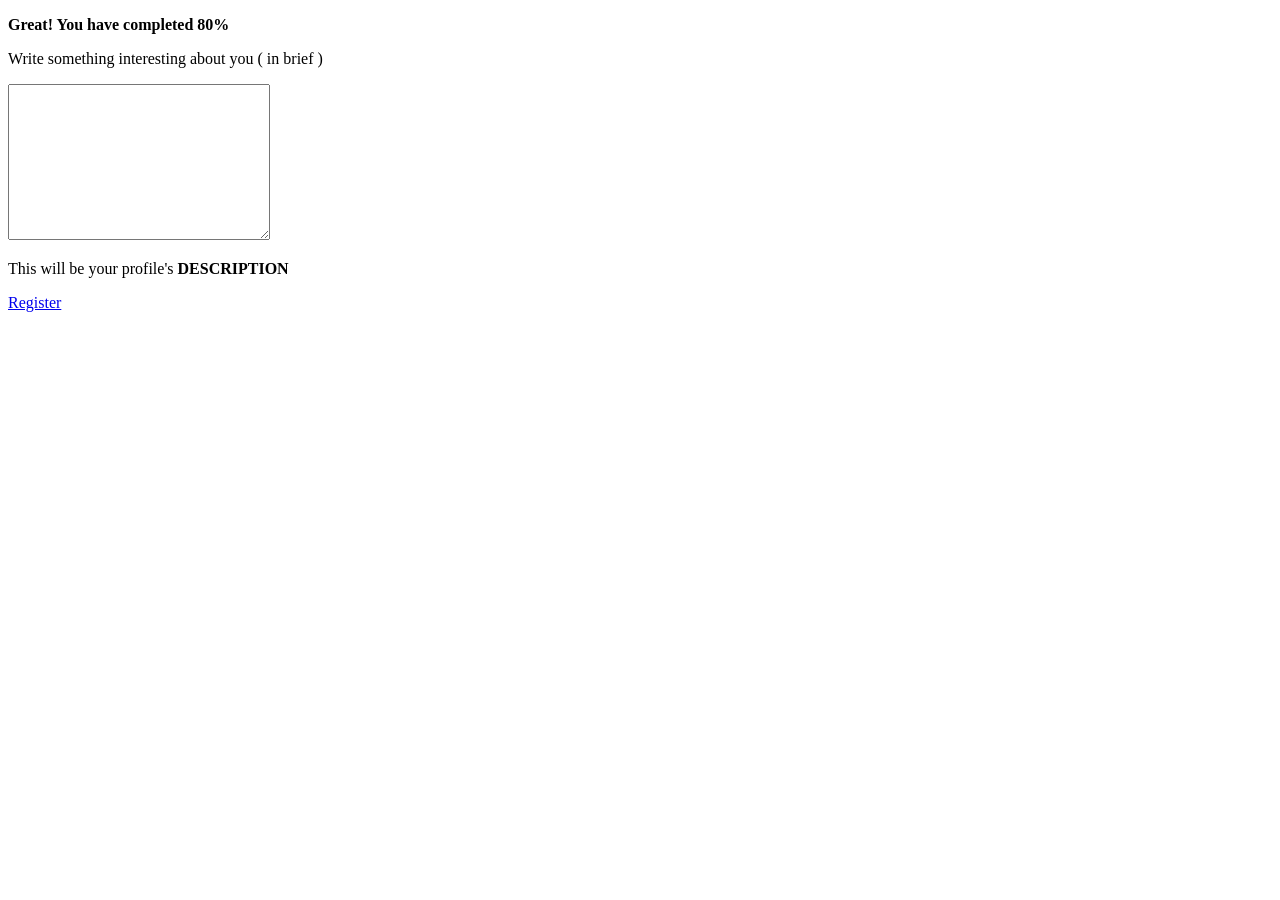
<file: PageFive.html>
<!DOCTYPE html>
<html lang="en">

<head>
    <meta charset="UTF-8">
    <meta http-equiv="X-UA-Compatible" content="IE=edge">
    <meta name="viewport" content="width=device-width, initial-scale=1.0">
    <title>Page Five</title>
</head>

<body>

    <div class="container">
        <div class="para">
            <p><strong>Great! You have completed <span>80%</span></strong></p>
            <p>Write something interesting about you ( in brief )</p>
        </div>

        <div class="form">
            <form action="PageFive.php">

                <label for="about"></label>
                <textarea name="about" id="about" cols="30" rows="10"></textarea>

                <p>This will be your profile's <strong>DESCRIPTION</strong></p>

                <a href="congratulations.html">Register</a>

            </form>
        </div>
    </div>

</body>

</html>
</file>
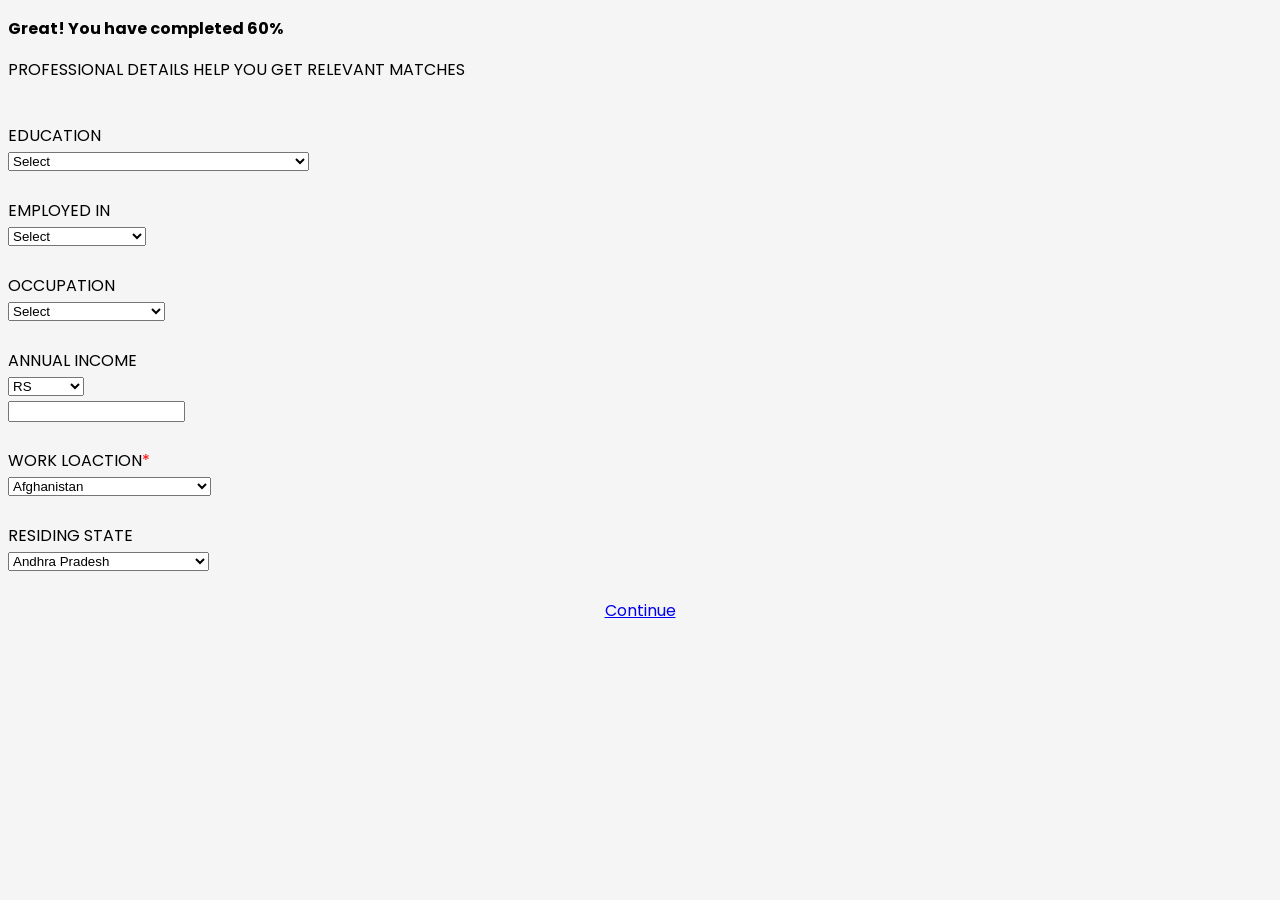
<file: PageFour.html>
<!DOCTYPE html>
<html lang="en">

<head>
  <meta charset="UTF-8">
  <meta http-equiv="X-UA-Compatible" content="IE=edge">
  <meta name="viewport" content="width=device-width, initial-scale=1.0">
  <title>Page Four</title>
  <link rel="stylesheet" href="style.css" />
</head>

<body>
  <div class="wrapper">
    <p><strong>Great! You have completed <span>60%</span></strong></p>
    <div class="title">
      <p>PROFESSIONAL DETAILS HELP YOU GET RELEVANT MATCHES</p>
    </div>
    <br>
    <div class="form">
      <div class="inputfield">
        <label>EDUCATION</label>
        <div class="custom_select">
          <select>
            <option value="">Select</option>
            <option value="BTECH">B.TECH</option>
            <option value="BCA">BACHELORS IN COMPUTER APPLICATIONS</option>
            <option value="LAW">LLB</option>
            <option value="DOCTOR">MBBS</option>
          </select>
        </div>
      </div>
      <br>
      <div class="inputfield">
        <label>EMPLOYED IN</label>
        <div class="custom_select">
          <select>
            <option value="">Select</option>
            <option value="PRIVATE">PRIVATE SECTOR</option>
            <option value="PUBLIC">PUBLIC SECTOR</option>
            <option value="GOVERMENT">GOVERMENT JOB</option>
            <option value="STARTUP">ENTERPRENUER</option>
            <option value="BUSSINESS">BUSSINESS</option>
          </select>
        </div>
      </div>
      <br>
      <div class="inputfield">
        <label>OCCUPATION</label>
        <div class="custom_select">
          <select>
            <option value="">Select</option>
            <option value="MANAGER">GENERAL MANAGER</option>
            <option value="hr">HUMAN RESOURCE </option>
            <option value="DOCTOR">DOCTOR</option>
            <option value="BUSSINESS">CEO</option>
            <option value="SCHOOL">HEADMASTER</option>
          </select>
        </div>
      </div>
      <br>
      <div class="inputfield">
        <label>ANNUAL INCOME</label>
        <div class="custom_select">
          <select>
            <option value="">RS</option>
            <option value="EURO">EURO</option>
            <option value="DOLLAR">DOLLAR</option>
            <option value="DINAR">DINAR</option>
            <option value="LANKAN">LANKAN</option>
            <option value="XYZ">XYZ</option>
          </select>
        </div>
        <input type="text" class="input">
      </div>
      <br>
      <div class="inputfield">
        <label for="country">WORK LOACTION</label><span
          style="color: red !important; display: inline; float: none;">*</span>
        <div class="custom_select">
          <select>
            <option value="Afganistan">Afghanistan</option>
            <option value="Albania">Albania</option>
            <option value="Algeria">Algeria</option>
            <option value="American Samoa">American Samoa</option>
            <option value="Andorra">Andorra</option>
            <option value="Angola">Angola</option>
            <option value="Anguilla">Anguilla</option>
            <option value="Antigua & Barbuda">Antigua & Barbuda</option>
            <option value="Argentina">Argentina</option>
            <option value="Armenia">Armenia</option>
            <option value="Aruba">Aruba</option>
            <option value="Australia">Australia</option>
            <option value="Austria">Austria</option>
            <option value="Azerbaijan">Azerbaijan</option>
            <option value="Bahamas">Bahamas</option>
            <option value="Bahrain">Bahrain</option>
            <option value="Bangladesh">Bangladesh</option>
            <option value="Barbados">Barbados</option>
            <option value="Belarus">Belarus</option>
            <option value="Belgium">Belgium</option>
            <option value="Belize">Belize</option>
            <option value="Benin">Benin</option>
            <option value="Bermuda">Bermuda</option>
            <option value="Bhutan">Bhutan</option>
            <option value="Bolivia">Bolivia</option>
            <option value="Bonaire">Bonaire</option>
            <option value="Bosnia & Herzegovina">Bosnia & Herzegovina</option>
            <option value="Botswana">Botswana</option>
            <option value="Brazil">Brazil</option>
            <option value="British Indian Ocean Ter">British Indian Ocean Ter</option>
            <option value="Brunei">Brunei</option>
            <option value="Bulgaria">Bulgaria</option>
            <option value="Burkina Faso">Burkina Faso</option>
            <option value="Burundi">Burundi</option>
            <option value="Cambodia">Cambodia</option>
            <option value="Cameroon">Cameroon</option>
            <option value="Canada">Canada</option>
            <option value="Canary Islands">Canary Islands</option>
            <option value="Cape Verde">Cape Verde</option>
            <option value="Cayman Islands">Cayman Islands</option>
            <option value="Central African Republic">Central African Republic</option>
            <option value="Chad">Chad</option>
            <option value="Channel Islands">Channel Islands</option>
            <option value="Chile">Chile</option>
            <option value="China">China</option>
            <option value="Christmas Island">Christmas Island</option>
            <option value="Cocos Island">Cocos Island</option>
            <option value="Colombia">Colombia</option>
            <option value="Comoros">Comoros</option>
            <option value="Congo">Congo</option>
            <option value="Cook Islands">Cook Islands</option>
            <option value="Costa Rica">Costa Rica</option>
            <option value="Cote DIvoire">Cote DIvoire</option>
            <option value="Croatia">Croatia</option>
            <option value="Cuba">Cuba</option>
            <option value="Curaco">Curacao</option>
            <option value="Cyprus">Cyprus</option>
            <option value="Czech Republic">Czech Republic</option>
            <option value="Denmark">Denmark</option>
            <option value="Djibouti">Djibouti</option>
            <option value="Dominica">Dominica</option>
            <option value="Dominican Republic">Dominican Republic</option>
            <option value="East Timor">East Timor</option>
            <option value="Ecuador">Ecuador</option>
            <option value="Egypt">Egypt</option>
            <option value="El Salvador">El Salvador</option>
            <option value="Equatorial Guinea">Equatorial Guinea</option>
            <option value="Eritrea">Eritrea</option>
            <option value="Estonia">Estonia</option>
            <option value="Ethiopia">Ethiopia</option>
            <option value="Falkland Islands">Falkland Islands</option>
            <option value="Faroe Islands">Faroe Islands</option>
            <option value="Fiji">Fiji</option>
            <option value="Finland">Finland</option>
            <option value="France">France</option>
            <option value="French Guiana">French Guiana</option>
            <option value="French Polynesia">French Polynesia</option>
            <option value="French Southern Ter">French Southern Ter</option>
            <option value="Gabon">Gabon</option>
            <option value="Gambia">Gambia</option>
            <option value="Georgia">Georgia</option>
            <option value="Germany">Germany</option>
            <option value="Ghana">Ghana</option>
            <option value="Gibraltar">Gibraltar</option>
            <option value="Great Britain">Great Britain</option>
            <option value="Greece">Greece</option>
            <option value="Greenland">Greenland</option>
            <option value="Grenada">Grenada</option>
            <option value="Guadeloupe">Guadeloupe</option>
            <option value="Guam">Guam</option>
            <option value="Guatemala">Guatemala</option>
            <option value="Guinea">Guinea</option>
            <option value="Guyana">Guyana</option>
            <option value="Haiti">Haiti</option>
            <option value="Hawaii">Hawaii</option>
            <option value="Honduras">Honduras</option>
            <option value="Hong Kong">Hong Kong</option>
            <option value="Hungary">Hungary</option>
            <option value="Iceland">Iceland</option>
            <option value="Indonesia">Indonesia</option>
            <option value="India">India</option>
            <option value="Iran">Iran</option>
            <option value="Iraq">Iraq</option>
            <option value="Ireland">Ireland</option>
            <option value="Isle of Man">Isle of Man</option>
            <option value="Israel">Israel</option>
            <option value="Italy">Italy</option>
            <option value="Jamaica">Jamaica</option>
            <option value="Japan">Japan</option>
            <option value="Jordan">Jordan</option>
            <option value="Kazakhstan">Kazakhstan</option>
            <option value="Kenya">Kenya</option>
            <option value="Kiribati">Kiribati</option>
            <option value="Korea North">Korea North</option>
            <option value="Korea Sout">Korea South</option>
            <option value="Kuwait">Kuwait</option>
            <option value="Kyrgyzstan">Kyrgyzstan</option>
            <option value="Laos">Laos</option>
            <option value="Latvia">Latvia</option>
            <option value="Lebanon">Lebanon</option>
            <option value="Lesotho">Lesotho</option>
            <option value="Liberia">Liberia</option>
            <option value="Libya">Libya</option>
            <option value="Liechtenstein">Liechtenstein</option>
            <option value="Lithuania">Lithuania</option>
            <option value="Luxembourg">Luxembourg</option>
            <option value="Macau">Macau</option>
            <option value="Macedonia">Macedonia</option>
            <option value="Madagascar">Madagascar</option>
            <option value="Malaysia">Malaysia</option>
            <option value="Malawi">Malawi</option>
            <option value="Maldives">Maldives</option>
            <option value="Mali">Mali</option>
            <option value="Malta">Malta</option>
            <option value="Marshall Islands">Marshall Islands</option>
            <option value="Martinique">Martinique</option>
            <option value="Mauritania">Mauritania</option>
            <option value="Mauritius">Mauritius</option>
            <option value="Mayotte">Mayotte</option>
            <option value="Mexico">Mexico</option>
            <option value="Midway Islands">Midway Islands</option>
            <option value="Moldova">Moldova</option>
            <option value="Monaco">Monaco</option>
            <option value="Mongolia">Mongolia</option>
            <option value="Montserrat">Montserrat</option>
            <option value="Morocco">Morocco</option>
            <option value="Mozambique">Mozambique</option>
            <option value="Myanmar">Myanmar</option>
            <option value="Nambia">Nambia</option>
            <option value="Nauru">Nauru</option>
            <option value="Nepal">Nepal</option>
            <option value="Netherland Antilles">Netherland Antilles</option>
            <option value="Netherlands">Netherlands (Holland, Europe)</option>
            <option value="Nevis">Nevis</option>
            <option value="New Caledonia">New Caledonia</option>
            <option value="New Zealand">New Zealand</option>
            <option value="Nicaragua">Nicaragua</option>
            <option value="Niger">Niger</option>
            <option value="Nigeria">Nigeria</option>
            <option value="Niue">Niue</option>
            <option value="Norfolk Island">Norfolk Island</option>
            <option value="Norway">Norway</option>
            <option value="Oman">Oman</option>
            <option value="Pakistan">Pakistan</option>
            <option value="Palau Island">Palau Island</option>
            <option value="Palestine">Palestine</option>
            <option value="Panama">Panama</option>
            <option value="Papua New Guinea">Papua New Guinea</option>
            <option value="Paraguay">Paraguay</option>
            <option value="Peru">Peru</option>
            <option value="Phillipines">Philippines</option>
            <option value="Pitcairn Island">Pitcairn Island</option>
            <option value="Poland">Poland</option>
            <option value="Portugal">Portugal</option>
            <option value="Puerto Rico">Puerto Rico</option>
            <option value="Qatar">Qatar</option>
            <option value="Republic of Montenegro">Republic of Montenegro</option>
            <option value="Republic of Serbia">Republic of Serbia</option>
            <option value="Reunion">Reunion</option>
            <option value="Romania">Romania</option>
            <option value="Russia">Russia</option>
            <option value="Rwanda">Rwanda</option>
            <option value="St Barthelemy">St Barthelemy</option>
            <option value="St Eustatius">St Eustatius</option>
            <option value="St Helena">St Helena</option>
            <option value="St Kitts-Nevis">St Kitts-Nevis</option>
            <option value="St Lucia">St Lucia</option>
            <option value="St Maarten">St Maarten</option>
            <option value="St Pierre & Miquelon">St Pierre & Miquelon</option>
            <option value="St Vincent & Grenadines">St Vincent & Grenadines</option>
            <option value="Saipan">Saipan</option>
            <option value="Samoa">Samoa</option>
            <option value="Samoa American">Samoa American</option>
            <option value="San Marino">San Marino</option>
            <option value="Sao Tome & Principe">Sao Tome & Principe</option>
            <option value="Saudi Arabia">Saudi Arabia</option>
            <option value="Senegal">Senegal</option>
            <option value="Seychelles">Seychelles</option>
            <option value="Sierra Leone">Sierra Leone</option>
            <option value="Singapore">Singapore</option>
            <option value="Slovakia">Slovakia</option>
            <option value="Slovenia">Slovenia</option>
            <option value="Solomon Islands">Solomon Islands</option>
            <option value="Somalia">Somalia</option>
            <option value="South Africa">South Africa</option>
            <option value="Spain">Spain</option>
            <option value="Sri Lanka">Sri Lanka</option>
            <option value="Sudan">Sudan</option>
            <option value="Suriname">Suriname</option>
            <option value="Swaziland">Swaziland</option>
            <option value="Sweden">Sweden</option>
            <option value="Switzerland">Switzerland</option>
            <option value="Syria">Syria</option>
            <option value="Tahiti">Tahiti</option>
            <option value="Taiwan">Taiwan</option>
            <option value="Tajikistan">Tajikistan</option>
            <option value="Tanzania">Tanzania</option>
            <option value="Thailand">Thailand</option>
            <option value="Togo">Togo</option>
            <option value="Tokelau">Tokelau</option>
            <option value="Tonga">Tonga</option>
            <option value="Trinidad & Tobago">Trinidad & Tobago</option>
            <option value="Tunisia">Tunisia</option>
            <option value="Turkey">Turkey</option>
            <option value="Turkmenistan">Turkmenistan</option>
            <option value="Turks & Caicos Is">Turks & Caicos Is</option>
            <option value="Tuvalu">Tuvalu</option>
            <option value="Uganda">Uganda</option>
            <option value="United Kingdom">United Kingdom</option>
            <option value="Ukraine">Ukraine</option>
            <option value="United Arab Erimates">United Arab Emirates</option>
            <option value="United States of America">United States of America</option>
            <option value="Uraguay">Uruguay</option>
            <option value="Uzbekistan">Uzbekistan</option>
            <option value="Vanuatu">Vanuatu</option>
            <option value="Vatican City State">Vatican City State</option>
            <option value="Venezuela">Venezuela</option>
            <option value="Vietnam">Vietnam</option>
            <option value="Virgin Islands (Brit)">Virgin Islands (Brit)</option>
            <option value="Virgin Islands (USA)">Virgin Islands (USA)</option>
            <option value="Wake Island">Wake Island</option>
            <option value="Wallis & Futana Is">Wallis & Futana Is</option>
            <option value="Yemen">Yemen</option>
            <option value="Zaire">Zaire</option>
            <option value="Zambia">Zambia</option>
            <option value="Zimbabwe">Zimbabwe</option>
          </select>
        </div>
      </div>
    </div>
    <br>
    <div class="inputfield">
      <label>RESIDING STATE</label>
      <div class="custom_select">
        <select>
          <option value="Andhra Pradesh">Andhra Pradesh</option>
          <option value="Andaman and Nicobar Islands">Andaman and Nicobar Islands</option>
          <option value="Arunachal Pradesh">Arunachal Pradesh</option>
          <option value="Assam">Assam</option>
          <option value="Bihar">Bihar</option>
          <option value="Chandigarh">Chandigarh</option>
          <option value="Chhattisgarh">Chhattisgarh</option>
          <option value="Dadar and Nagar Haveli">Dadar and Nagar Haveli</option>
          <option value="Daman and Diu">Daman and Diu</option>
          <option value="Delhi">Delhi</option>
          <option value="Lakshadweep">Lakshadweep</option>
          <option value="Puducherry">Puducherry</option>
          <option value="Goa">Goa</option>
          <option value="Gujarat">Gujarat</option>
          <option value="Haryana">Haryana</option>
          <option value="Himachal Pradesh">Himachal Pradesh</option>
          <option value="Jammu and Kashmir">Jammu and Kashmir</option>
          <option value="Jharkhand">Jharkhand</option>
          <option value="Karnataka">Karnataka</option>
          <option value="Kerala">Kerala</option>
          <option value="Madhya Pradesh">Madhya Pradesh</option>
          <option value="Maharashtra">Maharashtra</option>
          <option value="Manipur">Manipur</option>
          <option value="Meghalaya">Meghalaya</option>
          <option value="Mizoram">Mizoram</option>
          <option value="Nagaland">Nagaland</option>
          <option value="Odisha">Odisha</option>
          <option value="Punjab">Punjab</option>
          <option value="Rajasthan">Rajasthan</option>
          <option value="Sikkim">Sikkim</option>
          <option value="Tamil Nadu">Tamil Nadu</option>
          <option value="Telangana">Telangana</option>
          <option value="Tripura">Tripura</option>
          <option value="Uttar Pradesh">Uttar Pradesh</option>
          <option value="Uttarakhand">Uttarakhand</option>
          <option value="West Bengal">West Bengal</option>

        </select>
      </div>
    </div>
    <br>
    <div align="center" class="inputfield">
      <a href="PageFive.html">Continue</a>
    </div>
  </div>
  </div>
</body>

</html>
</file>
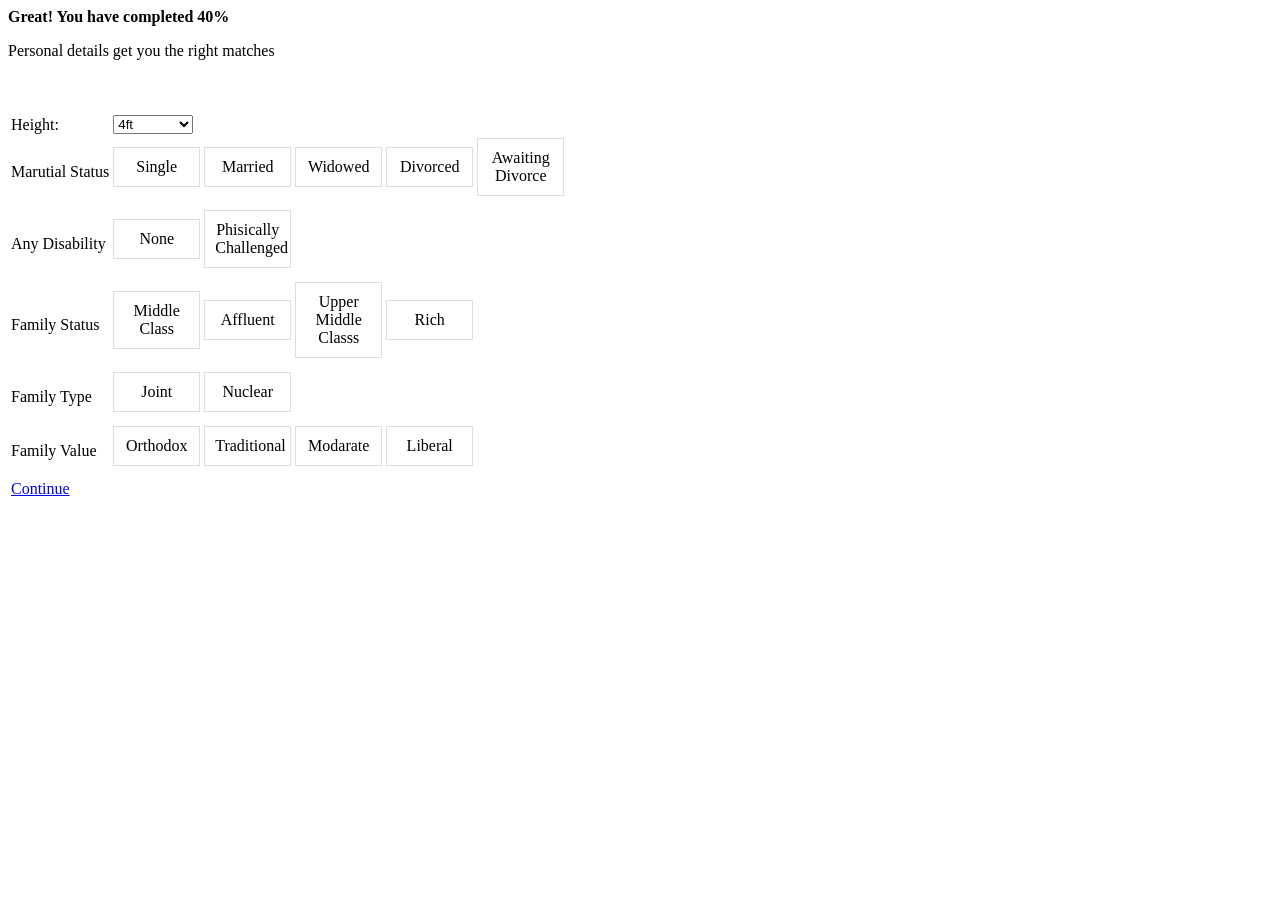
<file: PageThree.html>
<html>
    <head>
        <title>Page Three</title>
        <style>
            input[type=radio] {
            display:none; 
        }   
        input[type=radio] + label {
            display:inline-block;
            width:65px;
            
            padding:10px;
            border:1px solid #ddd;
            margin-bottom:10px;
            cursor:pointer;
            text-align: center;
        }
        input[type=radio] + label:hover{ border:1px solid #000000;}
        input[type=radio]:checked + label { 
            background-image: none;
            background-color:#0C0;
            color:#fff;
            border:1px solid #0C0 !important;
            -webkit-transition: all 0.2s ease-in-out;
            -moz-transition: all 0.2s ease-in-out;
            -o-transition: all 0.2s ease-in-out;
            -ms-transition: all 0.2s ease-in-out;
            transition: all 0.2s ease-in-out;
        }
        </style>
        
    </head>
    <body>
        <p><strong>Great! You have completed <span>40%</span></strong></p>
        <p>Personal details get you the right matches</p><br><br>
        <table>
            <form>
                <tr>
                    <td>Height: &nbsp</td>
                    <td><select>
                        <option value="4ft">4ft</option>
                        <option value="4ft 1inch">4ft 1inch</option>
                        <option value="4ft 2inch">4ft 2inch</option>
                        <option value="4ft 3inch">4ft 3inch</option>
                        <option value="4ft 4inch">4ft 4inch</option>
                        <option value="4ft 5inch">4ft 5inch</option>
                        <option value="4ft 6inch">4ft 6inch</option>
                        <option value="4ft 7inch">4ft 7inch</option>
                        <option value="4ft 8inch">4ft 8inch</option>
                        <option value="4ft 9inch">4ft 9inch</option>
                        <option value="4ft 10inch">4ft 10inch</option>
                        <option value="4ft 11inch">4ft 11inch</option>
                        <option value="4ft 12inch">4ft 12inch</option>
                        <option value="5ft">5ft </option>
                        <option value="5ft 1inch">5ft 1inch</option>
                        <option value="5ft 2inch">5ft 2inch</option>
                        <option value="5ft 3inch">5ft 3inch</option>
                        <option value="5ft 4inch">5ft 4inch</option>
                        <option value="5ft 5inch">5ft 5inch</option>
                        <option value="5ft 6inch">5ft 6inch</option>
                        <option value="5ft 7inch">5ft 7inch</option>
                        <option value="5ft 8inch">5ft 8inch</option>
                        <option value="5ft 9inch">5ft 9inch</option>
                        <option value="5ft 10inch">5ft 10inch</option>
                        <option value="5ft 11inch">5ft 11inch</option>
                        <option value="5ft 12inch">5ft 12inch</option>
                        <option value="6ft ">6ft </option>
                        <option value="6ft 1inch">6ft 1inch</option>
                        <option value="6ft 2inch">6ft 2inch</option>
                        <option value="6ft 3inch">6ft 3inch</option>
                        <option value="6ft 4inch">6ft 4inch</option>
                        <option value="6ft 5inch">6ft 5inch</option>
                        <option value="6ft 6inch">6ft 6inch</option>
                        <option value="6ft 7inch">6ft 7inch</option>
                        <option value="6ft 8inch">6ft 8inch</option>
                        <option value="6ft 9inch">6ft 9inch</option>
                        <option value="6ft 10inch">6ft 10inch</option>
                        <option value="6ft 11inch">6ft 11inch</option>
                        <option value="6ft 12inch">6ft 12inch</option>
                        <option value="7ft">7ft</option>
                    </select></td>
                </tr>
                <tr>
                    <td>Marutial Status</td>
                    <td><input type="radio" name="Marutial Status" value="Single"><label> Single</label></td>
                    <td><input type="radio" name="Marutial Status" value="Never Married"><label> Married</label></td>
                    <td><input type="radio" name="Marutial Status" value="Widowed"><label>Widowed</label></td>
                    <td><input type="radio" name="Marutial Status" value="Divorced"><label>Divorced      </label> </td>
                    
                    <td><input type="radio" name="Marutial Status" value="Awaiting Divorce"><label>Awaiting Divorce</label> </td>
                   
                </tr>
                <tr>
                    <td>Any Disability</td>
                    <td><input type="radio" name="Any Disability" value="None"><label>None</label></td>
                    <td><input type="radio" name="Any Disability" value="Phisically Challenged"><label> Phisically Challenged</label></td>
                </tr>
                <tr>
                    <td>Family Status</td>
                    <td><input type="radio" name="Family Status" value="Middle Class"><label>Middle Class</label></td>
                    
                    <td><input type="radio" name="Family Status" value="Affluent"><label>Affluent</label></td>
                    <td><input type="radio" name="Family Status" value="Upper Middle Class"><label>Upper Middle Classs</label></td>
                    <td><input type="radio" name="Family Status" value="Rich"><label>Rich</label></td>
                </tr>
                <tr>
                    <td>Family Type</td>
                    <td><input type="radio" name="Family Type" value="Joint"><label>Joint</label></td>
                    <td><input type="radio" name="Family Type" value="Nuclear"><label>Nuclear</label></td>
                </tr>
                <tr>
                    <td>Family Value</td>
                    <td><input type="radio" name="Family Value" value="Orthodox"><label>Orthodox</label></td>
                    <td><input type="radio" name="Family Value" value="Traditional"><label>Traditional</label></td>
                    <td><input type="radio" name="Family Value" value="Modarate"><label>Modarate</label></td>
                    <td><input type="radio" name="Family Value" value="Liberal"><label>Liberal</label></td>
                </tr>
                <tr><td><a href="PageFour.html">Continue</a></td></tr>

            </form>

        </table>
    </body>
</html>
</file>
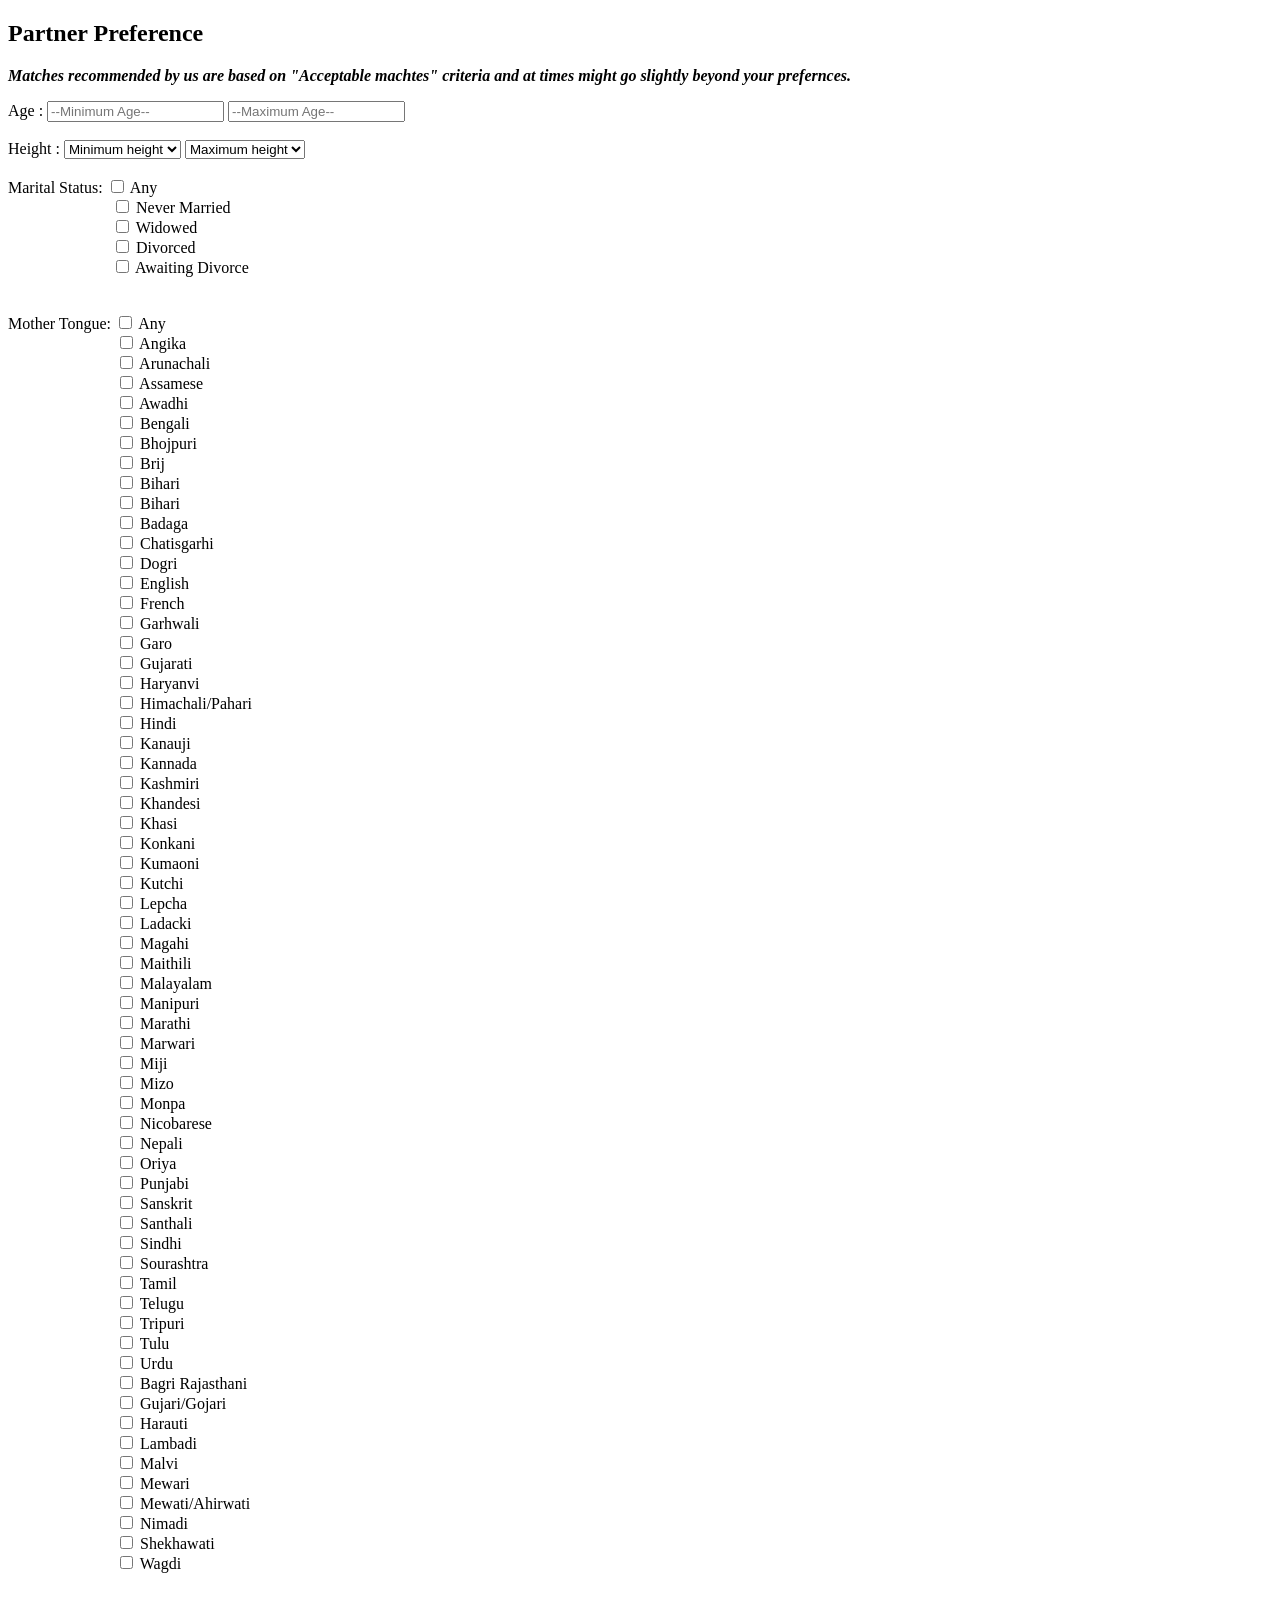
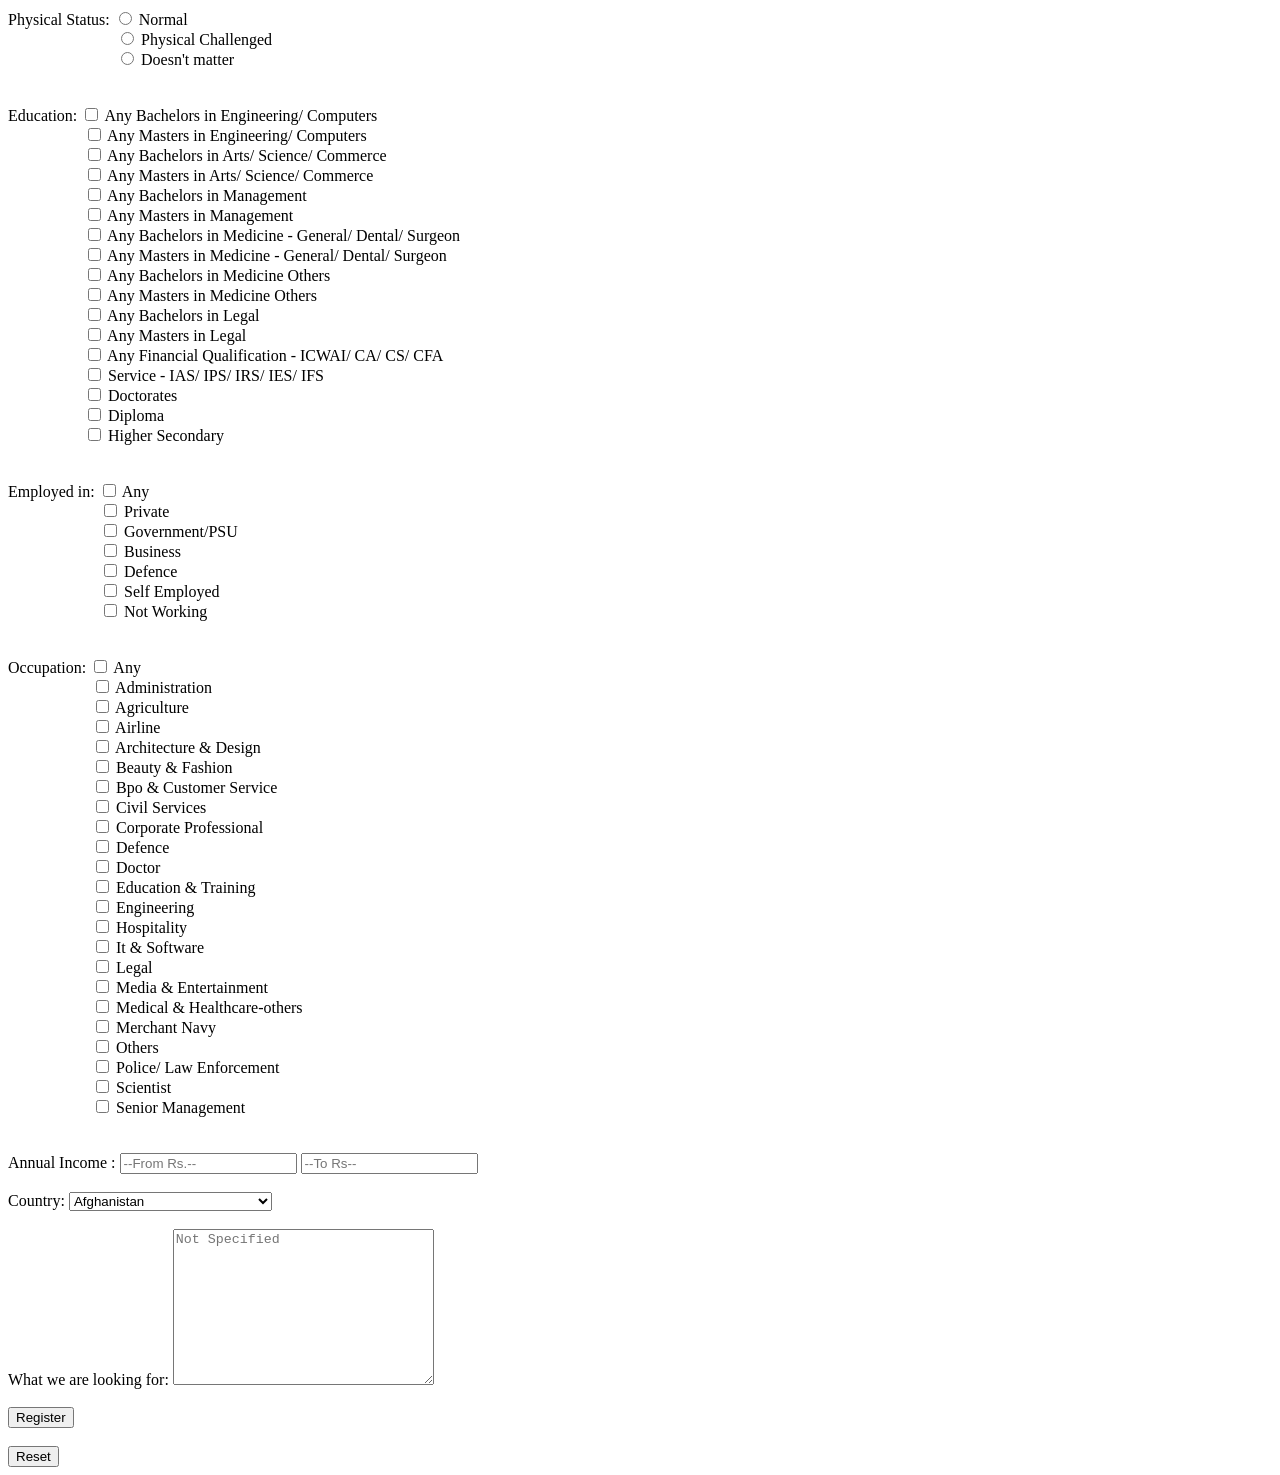
<file: partnerprefernce.html>
<!DOCTYPE html>
<html lang="en">
<head>
    <meta charset="UTF-8">
    <meta http-equiv="X-UA-Compatible" content="IE=edge">
    <meta name="viewport" content="width=device-width, initial-scale=1.0">
    <title>Partner Preference</title>
</head>
<body>
    <h2><strong>Partner Preference</strong></h2>
    <p><em><strong>Matches recommended by us are based on "Acceptable machtes" criteria and at times might go slightly beyond your prefernces.</em></strong></p>

    <form action="form.php">


        <label for="age">Age :</label>
        <input type="number" name="age" id="age" placeholder="--Minimum Age--">
        <input type="number" name="age" id="age" placeholder="--Maximum Age--">
        <br><br>
        <label for="height">Height :</label>
        <select name="select height" id="height">
            <option value="">Minimum height</option>
            <option value="4ft 6in">4ft 6in</option>
            <option value="4ft 7in">4ft 7in</option>
            <option value="4ft 8in">4ft 8in</option>
            <option value="4ft 9in">4ft 9in</option>
            <option value="4ft 10in">4ft 10in</option>
            <option value="4ft 11in">4ft 11in</option>
            <option value="5ft">5ft</option>
            <option value="5ft 1in">5ft 1in</option>
            <option value="5ft 2in">5ft 2in</option>
            <option value="5ft 3in">5ft 3in</option>
            <option value="5ft 4in">5ft 4in</option>
            <option value="5ft 5in">5ft 5in</option>
            <option value="5ft 6in">5ft 6in</option>
            <option value="5ft 7in">5ft 7in</option>
            <option value="5ft 8in">5ft 8in</option>
            <option value="5ft 9in">5ft 9in</option>
            <option value="5ft 10in">5ft 10in</option>
            <option value="5ft 11in">5ft 11in</option>
            <option value="6ft">6ft</option>
        </select>
        <select name="select height" id="height">
            <option value="">Maximum height</option>
            <option value="5ft 6in">5ft 6in</option>
            <option value="5ft 7in">5ft 7in</option>
            <option value="5ft 8in">5ft 8in</option>
            <option value="5ft 9in">5ft 9in</option>
            <option value="5ft 10in">5ft 10in</option>
            <option value="5ft 11in">5ft 11in</option>
            <option value="6ft">6ft</option>
            <option value="6ft 1in">6ft 1in</option>
            <option value="6ft 2in">6ft 2in</option>
            <option value="6ft 3in">6ft 3in</option>
            <option value="6ft 4in">6ft 4in</option>
            <option value="6ft 5in">6ft 5in</option>
            <option value="6ft 6in">6ft 6in</option>
            <option value="6ft 7in">6ft 7in</option>
            <option value="6ft 8in">6ft 8in</option>
            <option value="6ft 9in">6ft 9in</option>
            <option value="6ft 10in">6ft 10in</option>
            <option value="6ft 11in">6ft 11in</option>
            <option value="7ft">7ft</option>
        </select>
        <br><br>
        <label for="opt">Marital Status: </label>
        <input type="checkbox" name="opt" id="opt"> Any <br>
        &nbsp;&nbsp;&nbsp;&nbsp;&nbsp;&nbsp;&nbsp;&nbsp;&nbsp;&nbsp;&nbsp;&nbsp;&nbsp;&nbsp;&nbsp;&nbsp;&nbsp;&nbsp;&nbsp;&nbsp;&nbsp;&nbsp;&nbsp;&nbsp;&nbsp;&nbsp;<input type="checkbox" name="opt" id="opt"> Never Married <br>
        &nbsp;&nbsp;&nbsp;&nbsp;&nbsp;&nbsp;&nbsp;&nbsp;&nbsp;&nbsp;&nbsp;&nbsp;&nbsp;&nbsp;&nbsp;&nbsp;&nbsp;&nbsp;&nbsp;&nbsp;&nbsp;&nbsp;&nbsp;&nbsp;&nbsp;&nbsp;<input type="checkbox" name="opt" id="opt"> Widowed <br>
        &nbsp;&nbsp;&nbsp;&nbsp;&nbsp;&nbsp;&nbsp;&nbsp;&nbsp;&nbsp;&nbsp;&nbsp;&nbsp;&nbsp;&nbsp;&nbsp;&nbsp;&nbsp;&nbsp;&nbsp;&nbsp;&nbsp;&nbsp;&nbsp;&nbsp;&nbsp;<input type="checkbox" name="opt" id="opt"> Divorced <br>        
        &nbsp;&nbsp;&nbsp;&nbsp;&nbsp;&nbsp;&nbsp;&nbsp;&nbsp;&nbsp;&nbsp;&nbsp;&nbsp;&nbsp;&nbsp;&nbsp;&nbsp;&nbsp;&nbsp;&nbsp;&nbsp;&nbsp;&nbsp;&nbsp;&nbsp;&nbsp;<input type="checkbox" name="opt" id="opt"> Awaiting Divorce <br>
        <br><br>
        <label for="opt">Mother Tongue: </label>
        <input type="checkbox" name="opt" id="opt"> Any <br>
        &nbsp;&nbsp;&nbsp;&nbsp;&nbsp;&nbsp;&nbsp;&nbsp;&nbsp;&nbsp;&nbsp;&nbsp;&nbsp;&nbsp;&nbsp;&nbsp;&nbsp;&nbsp;&nbsp;&nbsp;&nbsp;&nbsp;&nbsp;&nbsp;&nbsp;&nbsp;&nbsp;<input type="checkbox" name="opt" id="opt"> Angika <br>
        &nbsp;&nbsp;&nbsp;&nbsp;&nbsp;&nbsp;&nbsp;&nbsp;&nbsp;&nbsp;&nbsp;&nbsp;&nbsp;&nbsp;&nbsp;&nbsp;&nbsp;&nbsp;&nbsp;&nbsp;&nbsp;&nbsp;&nbsp;&nbsp;&nbsp;&nbsp;&nbsp;<input type="checkbox" name="opt" id="opt"> Arunachali <br>
        &nbsp;&nbsp;&nbsp;&nbsp;&nbsp;&nbsp;&nbsp;&nbsp;&nbsp;&nbsp;&nbsp;&nbsp;&nbsp;&nbsp;&nbsp;&nbsp;&nbsp;&nbsp;&nbsp;&nbsp;&nbsp;&nbsp;&nbsp;&nbsp;&nbsp;&nbsp;&nbsp;<input type="checkbox" name="opt" id="opt"> Assamese <br>
        &nbsp;&nbsp;&nbsp;&nbsp;&nbsp;&nbsp;&nbsp;&nbsp;&nbsp;&nbsp;&nbsp;&nbsp;&nbsp;&nbsp;&nbsp;&nbsp;&nbsp;&nbsp;&nbsp;&nbsp;&nbsp;&nbsp;&nbsp;&nbsp;&nbsp;&nbsp;&nbsp;<input type="checkbox" name="opt" id="opt"> Awadhi <br>
        &nbsp;&nbsp;&nbsp;&nbsp;&nbsp;&nbsp;&nbsp;&nbsp;&nbsp;&nbsp;&nbsp;&nbsp;&nbsp;&nbsp;&nbsp;&nbsp;&nbsp;&nbsp;&nbsp;&nbsp;&nbsp;&nbsp;&nbsp;&nbsp;&nbsp;&nbsp;&nbsp;<input type="checkbox" name="opt" id="opt"> Bengali <br>
        &nbsp;&nbsp;&nbsp;&nbsp;&nbsp;&nbsp;&nbsp;&nbsp;&nbsp;&nbsp;&nbsp;&nbsp;&nbsp;&nbsp;&nbsp;&nbsp;&nbsp;&nbsp;&nbsp;&nbsp;&nbsp;&nbsp;&nbsp;&nbsp;&nbsp;&nbsp;&nbsp;<input type="checkbox" name="opt" id="opt"> Bhojpuri <br>
        &nbsp;&nbsp;&nbsp;&nbsp;&nbsp;&nbsp;&nbsp;&nbsp;&nbsp;&nbsp;&nbsp;&nbsp;&nbsp;&nbsp;&nbsp;&nbsp;&nbsp;&nbsp;&nbsp;&nbsp;&nbsp;&nbsp;&nbsp;&nbsp;&nbsp;&nbsp;&nbsp;<input type="checkbox" name="opt" id="opt"> Brij <br>
        &nbsp;&nbsp;&nbsp;&nbsp;&nbsp;&nbsp;&nbsp;&nbsp;&nbsp;&nbsp;&nbsp;&nbsp;&nbsp;&nbsp;&nbsp;&nbsp;&nbsp;&nbsp;&nbsp;&nbsp;&nbsp;&nbsp;&nbsp;&nbsp;&nbsp;&nbsp;&nbsp;<input type="checkbox" name="opt" id="opt"> Bihari <br>
        &nbsp;&nbsp;&nbsp;&nbsp;&nbsp;&nbsp;&nbsp;&nbsp;&nbsp;&nbsp;&nbsp;&nbsp;&nbsp;&nbsp;&nbsp;&nbsp;&nbsp;&nbsp;&nbsp;&nbsp;&nbsp;&nbsp;&nbsp;&nbsp;&nbsp;&nbsp;&nbsp;<input type="checkbox" name="opt" id="opt"> Bihari <br>
        &nbsp;&nbsp;&nbsp;&nbsp;&nbsp;&nbsp;&nbsp;&nbsp;&nbsp;&nbsp;&nbsp;&nbsp;&nbsp;&nbsp;&nbsp;&nbsp;&nbsp;&nbsp;&nbsp;&nbsp;&nbsp;&nbsp;&nbsp;&nbsp;&nbsp;&nbsp;&nbsp;<input type="checkbox" name="opt" id="opt"> Badaga <br>
        &nbsp;&nbsp;&nbsp;&nbsp;&nbsp;&nbsp;&nbsp;&nbsp;&nbsp;&nbsp;&nbsp;&nbsp;&nbsp;&nbsp;&nbsp;&nbsp;&nbsp;&nbsp;&nbsp;&nbsp;&nbsp;&nbsp;&nbsp;&nbsp;&nbsp;&nbsp;&nbsp;<input type="checkbox" name="opt" id="opt"> Chatisgarhi <br>
        &nbsp;&nbsp;&nbsp;&nbsp;&nbsp;&nbsp;&nbsp;&nbsp;&nbsp;&nbsp;&nbsp;&nbsp;&nbsp;&nbsp;&nbsp;&nbsp;&nbsp;&nbsp;&nbsp;&nbsp;&nbsp;&nbsp;&nbsp;&nbsp;&nbsp;&nbsp;&nbsp;<input type="checkbox" name="opt" id="opt"> Dogri <br>
        &nbsp;&nbsp;&nbsp;&nbsp;&nbsp;&nbsp;&nbsp;&nbsp;&nbsp;&nbsp;&nbsp;&nbsp;&nbsp;&nbsp;&nbsp;&nbsp;&nbsp;&nbsp;&nbsp;&nbsp;&nbsp;&nbsp;&nbsp;&nbsp;&nbsp;&nbsp;&nbsp;<input type="checkbox" name="opt" id="opt"> English <br>
        &nbsp;&nbsp;&nbsp;&nbsp;&nbsp;&nbsp;&nbsp;&nbsp;&nbsp;&nbsp;&nbsp;&nbsp;&nbsp;&nbsp;&nbsp;&nbsp;&nbsp;&nbsp;&nbsp;&nbsp;&nbsp;&nbsp;&nbsp;&nbsp;&nbsp;&nbsp;&nbsp;<input type="checkbox" name="opt" id="opt"> French <br>
        &nbsp;&nbsp;&nbsp;&nbsp;&nbsp;&nbsp;&nbsp;&nbsp;&nbsp;&nbsp;&nbsp;&nbsp;&nbsp;&nbsp;&nbsp;&nbsp;&nbsp;&nbsp;&nbsp;&nbsp;&nbsp;&nbsp;&nbsp;&nbsp;&nbsp;&nbsp;&nbsp;<input type="checkbox" name="opt" id="opt"> Garhwali <br>
        &nbsp;&nbsp;&nbsp;&nbsp;&nbsp;&nbsp;&nbsp;&nbsp;&nbsp;&nbsp;&nbsp;&nbsp;&nbsp;&nbsp;&nbsp;&nbsp;&nbsp;&nbsp;&nbsp;&nbsp;&nbsp;&nbsp;&nbsp;&nbsp;&nbsp;&nbsp;&nbsp;<input type="checkbox" name="opt" id="opt"> Garo <br>
        &nbsp;&nbsp;&nbsp;&nbsp;&nbsp;&nbsp;&nbsp;&nbsp;&nbsp;&nbsp;&nbsp;&nbsp;&nbsp;&nbsp;&nbsp;&nbsp;&nbsp;&nbsp;&nbsp;&nbsp;&nbsp;&nbsp;&nbsp;&nbsp;&nbsp;&nbsp;&nbsp;<input type="checkbox" name="opt" id="opt"> Gujarati <br>
        &nbsp;&nbsp;&nbsp;&nbsp;&nbsp;&nbsp;&nbsp;&nbsp;&nbsp;&nbsp;&nbsp;&nbsp;&nbsp;&nbsp;&nbsp;&nbsp;&nbsp;&nbsp;&nbsp;&nbsp;&nbsp;&nbsp;&nbsp;&nbsp;&nbsp;&nbsp;&nbsp;<input type="checkbox" name="opt" id="opt"> Haryanvi <br>
        &nbsp;&nbsp;&nbsp;&nbsp;&nbsp;&nbsp;&nbsp;&nbsp;&nbsp;&nbsp;&nbsp;&nbsp;&nbsp;&nbsp;&nbsp;&nbsp;&nbsp;&nbsp;&nbsp;&nbsp;&nbsp;&nbsp;&nbsp;&nbsp;&nbsp;&nbsp;&nbsp;<input type="checkbox" name="opt" id="opt"> Himachali/Pahari <br>
        &nbsp;&nbsp;&nbsp;&nbsp;&nbsp;&nbsp;&nbsp;&nbsp;&nbsp;&nbsp;&nbsp;&nbsp;&nbsp;&nbsp;&nbsp;&nbsp;&nbsp;&nbsp;&nbsp;&nbsp;&nbsp;&nbsp;&nbsp;&nbsp;&nbsp;&nbsp;&nbsp;<input type="checkbox" name="opt" id="opt"> Hindi <br>
        &nbsp;&nbsp;&nbsp;&nbsp;&nbsp;&nbsp;&nbsp;&nbsp;&nbsp;&nbsp;&nbsp;&nbsp;&nbsp;&nbsp;&nbsp;&nbsp;&nbsp;&nbsp;&nbsp;&nbsp;&nbsp;&nbsp;&nbsp;&nbsp;&nbsp;&nbsp;&nbsp;<input type="checkbox" name="opt" id="opt"> Kanauji <br>
        &nbsp;&nbsp;&nbsp;&nbsp;&nbsp;&nbsp;&nbsp;&nbsp;&nbsp;&nbsp;&nbsp;&nbsp;&nbsp;&nbsp;&nbsp;&nbsp;&nbsp;&nbsp;&nbsp;&nbsp;&nbsp;&nbsp;&nbsp;&nbsp;&nbsp;&nbsp;&nbsp;<input type="checkbox" name="opt" id="opt"> Kannada <br>
        &nbsp;&nbsp;&nbsp;&nbsp;&nbsp;&nbsp;&nbsp;&nbsp;&nbsp;&nbsp;&nbsp;&nbsp;&nbsp;&nbsp;&nbsp;&nbsp;&nbsp;&nbsp;&nbsp;&nbsp;&nbsp;&nbsp;&nbsp;&nbsp;&nbsp;&nbsp;&nbsp;<input type="checkbox" name="opt" id="opt"> Kashmiri <br>
        &nbsp;&nbsp;&nbsp;&nbsp;&nbsp;&nbsp;&nbsp;&nbsp;&nbsp;&nbsp;&nbsp;&nbsp;&nbsp;&nbsp;&nbsp;&nbsp;&nbsp;&nbsp;&nbsp;&nbsp;&nbsp;&nbsp;&nbsp;&nbsp;&nbsp;&nbsp;&nbsp;<input type="checkbox" name="opt" id="opt"> Khandesi <br>
        &nbsp;&nbsp;&nbsp;&nbsp;&nbsp;&nbsp;&nbsp;&nbsp;&nbsp;&nbsp;&nbsp;&nbsp;&nbsp;&nbsp;&nbsp;&nbsp;&nbsp;&nbsp;&nbsp;&nbsp;&nbsp;&nbsp;&nbsp;&nbsp;&nbsp;&nbsp;&nbsp;<input type="checkbox" name="opt" id="opt"> Khasi <br>
        &nbsp;&nbsp;&nbsp;&nbsp;&nbsp;&nbsp;&nbsp;&nbsp;&nbsp;&nbsp;&nbsp;&nbsp;&nbsp;&nbsp;&nbsp;&nbsp;&nbsp;&nbsp;&nbsp;&nbsp;&nbsp;&nbsp;&nbsp;&nbsp;&nbsp;&nbsp;&nbsp;<input type="checkbox" name="opt" id="opt"> Konkani <br>
        &nbsp;&nbsp;&nbsp;&nbsp;&nbsp;&nbsp;&nbsp;&nbsp;&nbsp;&nbsp;&nbsp;&nbsp;&nbsp;&nbsp;&nbsp;&nbsp;&nbsp;&nbsp;&nbsp;&nbsp;&nbsp;&nbsp;&nbsp;&nbsp;&nbsp;&nbsp;&nbsp;<input type="checkbox" name="opt" id="opt"> Kumaoni <br>
        &nbsp;&nbsp;&nbsp;&nbsp;&nbsp;&nbsp;&nbsp;&nbsp;&nbsp;&nbsp;&nbsp;&nbsp;&nbsp;&nbsp;&nbsp;&nbsp;&nbsp;&nbsp;&nbsp;&nbsp;&nbsp;&nbsp;&nbsp;&nbsp;&nbsp;&nbsp;&nbsp;<input type="checkbox" name="opt" id="opt"> Kutchi <br>
        &nbsp;&nbsp;&nbsp;&nbsp;&nbsp;&nbsp;&nbsp;&nbsp;&nbsp;&nbsp;&nbsp;&nbsp;&nbsp;&nbsp;&nbsp;&nbsp;&nbsp;&nbsp;&nbsp;&nbsp;&nbsp;&nbsp;&nbsp;&nbsp;&nbsp;&nbsp;&nbsp;<input type="checkbox" name="opt" id="opt"> Lepcha <br>
        &nbsp;&nbsp;&nbsp;&nbsp;&nbsp;&nbsp;&nbsp;&nbsp;&nbsp;&nbsp;&nbsp;&nbsp;&nbsp;&nbsp;&nbsp;&nbsp;&nbsp;&nbsp;&nbsp;&nbsp;&nbsp;&nbsp;&nbsp;&nbsp;&nbsp;&nbsp;&nbsp;<input type="checkbox" name="opt" id="opt"> Ladacki <br>
        &nbsp;&nbsp;&nbsp;&nbsp;&nbsp;&nbsp;&nbsp;&nbsp;&nbsp;&nbsp;&nbsp;&nbsp;&nbsp;&nbsp;&nbsp;&nbsp;&nbsp;&nbsp;&nbsp;&nbsp;&nbsp;&nbsp;&nbsp;&nbsp;&nbsp;&nbsp;&nbsp;<input type="checkbox" name="opt" id="opt"> Magahi <br>
        &nbsp;&nbsp;&nbsp;&nbsp;&nbsp;&nbsp;&nbsp;&nbsp;&nbsp;&nbsp;&nbsp;&nbsp;&nbsp;&nbsp;&nbsp;&nbsp;&nbsp;&nbsp;&nbsp;&nbsp;&nbsp;&nbsp;&nbsp;&nbsp;&nbsp;&nbsp;&nbsp;<input type="checkbox" name="opt" id="opt"> Maithili <br>
        &nbsp;&nbsp;&nbsp;&nbsp;&nbsp;&nbsp;&nbsp;&nbsp;&nbsp;&nbsp;&nbsp;&nbsp;&nbsp;&nbsp;&nbsp;&nbsp;&nbsp;&nbsp;&nbsp;&nbsp;&nbsp;&nbsp;&nbsp;&nbsp;&nbsp;&nbsp;&nbsp;<input type="checkbox" name="opt" id="opt"> Malayalam<br>
        &nbsp;&nbsp;&nbsp;&nbsp;&nbsp;&nbsp;&nbsp;&nbsp;&nbsp;&nbsp;&nbsp;&nbsp;&nbsp;&nbsp;&nbsp;&nbsp;&nbsp;&nbsp;&nbsp;&nbsp;&nbsp;&nbsp;&nbsp;&nbsp;&nbsp;&nbsp;&nbsp;<input type="checkbox" name="opt" id="opt"> Manipuri <br>
        &nbsp;&nbsp;&nbsp;&nbsp;&nbsp;&nbsp;&nbsp;&nbsp;&nbsp;&nbsp;&nbsp;&nbsp;&nbsp;&nbsp;&nbsp;&nbsp;&nbsp;&nbsp;&nbsp;&nbsp;&nbsp;&nbsp;&nbsp;&nbsp;&nbsp;&nbsp;&nbsp;<input type="checkbox" name="opt" id="opt"> Marathi <br>
        &nbsp;&nbsp;&nbsp;&nbsp;&nbsp;&nbsp;&nbsp;&nbsp;&nbsp;&nbsp;&nbsp;&nbsp;&nbsp;&nbsp;&nbsp;&nbsp;&nbsp;&nbsp;&nbsp;&nbsp;&nbsp;&nbsp;&nbsp;&nbsp;&nbsp;&nbsp;&nbsp;<input type="checkbox" name="opt" id="opt"> Marwari <br>
        &nbsp;&nbsp;&nbsp;&nbsp;&nbsp;&nbsp;&nbsp;&nbsp;&nbsp;&nbsp;&nbsp;&nbsp;&nbsp;&nbsp;&nbsp;&nbsp;&nbsp;&nbsp;&nbsp;&nbsp;&nbsp;&nbsp;&nbsp;&nbsp;&nbsp;&nbsp;&nbsp;<input type="checkbox" name="opt" id="opt"> Miji <br>
        &nbsp;&nbsp;&nbsp;&nbsp;&nbsp;&nbsp;&nbsp;&nbsp;&nbsp;&nbsp;&nbsp;&nbsp;&nbsp;&nbsp;&nbsp;&nbsp;&nbsp;&nbsp;&nbsp;&nbsp;&nbsp;&nbsp;&nbsp;&nbsp;&nbsp;&nbsp;&nbsp;<input type="checkbox" name="opt" id="opt"> Mizo <br>
        &nbsp;&nbsp;&nbsp;&nbsp;&nbsp;&nbsp;&nbsp;&nbsp;&nbsp;&nbsp;&nbsp;&nbsp;&nbsp;&nbsp;&nbsp;&nbsp;&nbsp;&nbsp;&nbsp;&nbsp;&nbsp;&nbsp;&nbsp;&nbsp;&nbsp;&nbsp;&nbsp;<input type="checkbox" name="opt" id="opt"> Monpa <br>
        &nbsp;&nbsp;&nbsp;&nbsp;&nbsp;&nbsp;&nbsp;&nbsp;&nbsp;&nbsp;&nbsp;&nbsp;&nbsp;&nbsp;&nbsp;&nbsp;&nbsp;&nbsp;&nbsp;&nbsp;&nbsp;&nbsp;&nbsp;&nbsp;&nbsp;&nbsp;&nbsp;<input type="checkbox" name="opt" id="opt"> Nicobarese <br>
        &nbsp;&nbsp;&nbsp;&nbsp;&nbsp;&nbsp;&nbsp;&nbsp;&nbsp;&nbsp;&nbsp;&nbsp;&nbsp;&nbsp;&nbsp;&nbsp;&nbsp;&nbsp;&nbsp;&nbsp;&nbsp;&nbsp;&nbsp;&nbsp;&nbsp;&nbsp;&nbsp;<input type="checkbox" name="opt" id="opt"> Nepali <br>
        &nbsp;&nbsp;&nbsp;&nbsp;&nbsp;&nbsp;&nbsp;&nbsp;&nbsp;&nbsp;&nbsp;&nbsp;&nbsp;&nbsp;&nbsp;&nbsp;&nbsp;&nbsp;&nbsp;&nbsp;&nbsp;&nbsp;&nbsp;&nbsp;&nbsp;&nbsp;&nbsp;<input type="checkbox" name="opt" id="opt"> Oriya <br>
        &nbsp;&nbsp;&nbsp;&nbsp;&nbsp;&nbsp;&nbsp;&nbsp;&nbsp;&nbsp;&nbsp;&nbsp;&nbsp;&nbsp;&nbsp;&nbsp;&nbsp;&nbsp;&nbsp;&nbsp;&nbsp;&nbsp;&nbsp;&nbsp;&nbsp;&nbsp;&nbsp;<input type="checkbox" name="opt" id="opt"> Punjabi <br>
        &nbsp;&nbsp;&nbsp;&nbsp;&nbsp;&nbsp;&nbsp;&nbsp;&nbsp;&nbsp;&nbsp;&nbsp;&nbsp;&nbsp;&nbsp;&nbsp;&nbsp;&nbsp;&nbsp;&nbsp;&nbsp;&nbsp;&nbsp;&nbsp;&nbsp;&nbsp;&nbsp;<input type="checkbox" name="opt" id="opt"> Sanskrit <br>
        &nbsp;&nbsp;&nbsp;&nbsp;&nbsp;&nbsp;&nbsp;&nbsp;&nbsp;&nbsp;&nbsp;&nbsp;&nbsp;&nbsp;&nbsp;&nbsp;&nbsp;&nbsp;&nbsp;&nbsp;&nbsp;&nbsp;&nbsp;&nbsp;&nbsp;&nbsp;&nbsp;<input type="checkbox" name="opt" id="opt"> Santhali <br>
        &nbsp;&nbsp;&nbsp;&nbsp;&nbsp;&nbsp;&nbsp;&nbsp;&nbsp;&nbsp;&nbsp;&nbsp;&nbsp;&nbsp;&nbsp;&nbsp;&nbsp;&nbsp;&nbsp;&nbsp;&nbsp;&nbsp;&nbsp;&nbsp;&nbsp;&nbsp;&nbsp;<input type="checkbox" name="opt" id="opt"> Sindhi <br>
        &nbsp;&nbsp;&nbsp;&nbsp;&nbsp;&nbsp;&nbsp;&nbsp;&nbsp;&nbsp;&nbsp;&nbsp;&nbsp;&nbsp;&nbsp;&nbsp;&nbsp;&nbsp;&nbsp;&nbsp;&nbsp;&nbsp;&nbsp;&nbsp;&nbsp;&nbsp;&nbsp;<input type="checkbox" name="opt" id="opt"> Sourashtra <br>
        &nbsp;&nbsp;&nbsp;&nbsp;&nbsp;&nbsp;&nbsp;&nbsp;&nbsp;&nbsp;&nbsp;&nbsp;&nbsp;&nbsp;&nbsp;&nbsp;&nbsp;&nbsp;&nbsp;&nbsp;&nbsp;&nbsp;&nbsp;&nbsp;&nbsp;&nbsp;&nbsp;<input type="checkbox" name="opt" id="opt"> Tamil <br>
        &nbsp;&nbsp;&nbsp;&nbsp;&nbsp;&nbsp;&nbsp;&nbsp;&nbsp;&nbsp;&nbsp;&nbsp;&nbsp;&nbsp;&nbsp;&nbsp;&nbsp;&nbsp;&nbsp;&nbsp;&nbsp;&nbsp;&nbsp;&nbsp;&nbsp;&nbsp;&nbsp;<input type="checkbox" name="opt" id="opt"> Telugu <br>
        &nbsp;&nbsp;&nbsp;&nbsp;&nbsp;&nbsp;&nbsp;&nbsp;&nbsp;&nbsp;&nbsp;&nbsp;&nbsp;&nbsp;&nbsp;&nbsp;&nbsp;&nbsp;&nbsp;&nbsp;&nbsp;&nbsp;&nbsp;&nbsp;&nbsp;&nbsp;&nbsp;<input type="checkbox" name="opt" id="opt"> Tripuri <br>
        &nbsp;&nbsp;&nbsp;&nbsp;&nbsp;&nbsp;&nbsp;&nbsp;&nbsp;&nbsp;&nbsp;&nbsp;&nbsp;&nbsp;&nbsp;&nbsp;&nbsp;&nbsp;&nbsp;&nbsp;&nbsp;&nbsp;&nbsp;&nbsp;&nbsp;&nbsp;&nbsp;<input type="checkbox" name="opt" id="opt"> Tulu <br>
        &nbsp;&nbsp;&nbsp;&nbsp;&nbsp;&nbsp;&nbsp;&nbsp;&nbsp;&nbsp;&nbsp;&nbsp;&nbsp;&nbsp;&nbsp;&nbsp;&nbsp;&nbsp;&nbsp;&nbsp;&nbsp;&nbsp;&nbsp;&nbsp;&nbsp;&nbsp;&nbsp;<input type="checkbox" name="opt" id="opt"> Urdu <br>
        &nbsp;&nbsp;&nbsp;&nbsp;&nbsp;&nbsp;&nbsp;&nbsp;&nbsp;&nbsp;&nbsp;&nbsp;&nbsp;&nbsp;&nbsp;&nbsp;&nbsp;&nbsp;&nbsp;&nbsp;&nbsp;&nbsp;&nbsp;&nbsp;&nbsp;&nbsp;&nbsp;<input type="checkbox" name="opt" id="opt"> Bagri Rajasthani <br>
        &nbsp;&nbsp;&nbsp;&nbsp;&nbsp;&nbsp;&nbsp;&nbsp;&nbsp;&nbsp;&nbsp;&nbsp;&nbsp;&nbsp;&nbsp;&nbsp;&nbsp;&nbsp;&nbsp;&nbsp;&nbsp;&nbsp;&nbsp;&nbsp;&nbsp;&nbsp;&nbsp;<input type="checkbox" name="opt" id="opt"> Gujari/Gojari <br>
        &nbsp;&nbsp;&nbsp;&nbsp;&nbsp;&nbsp;&nbsp;&nbsp;&nbsp;&nbsp;&nbsp;&nbsp;&nbsp;&nbsp;&nbsp;&nbsp;&nbsp;&nbsp;&nbsp;&nbsp;&nbsp;&nbsp;&nbsp;&nbsp;&nbsp;&nbsp;&nbsp;<input type="checkbox" name="opt" id="opt"> Harauti <br>
        &nbsp;&nbsp;&nbsp;&nbsp;&nbsp;&nbsp;&nbsp;&nbsp;&nbsp;&nbsp;&nbsp;&nbsp;&nbsp;&nbsp;&nbsp;&nbsp;&nbsp;&nbsp;&nbsp;&nbsp;&nbsp;&nbsp;&nbsp;&nbsp;&nbsp;&nbsp;&nbsp;<input type="checkbox" name="opt" id="opt"> Lambadi <br>
        &nbsp;&nbsp;&nbsp;&nbsp;&nbsp;&nbsp;&nbsp;&nbsp;&nbsp;&nbsp;&nbsp;&nbsp;&nbsp;&nbsp;&nbsp;&nbsp;&nbsp;&nbsp;&nbsp;&nbsp;&nbsp;&nbsp;&nbsp;&nbsp;&nbsp;&nbsp;&nbsp;<input type="checkbox" name="opt" id="opt"> Malvi <br>
        &nbsp;&nbsp;&nbsp;&nbsp;&nbsp;&nbsp;&nbsp;&nbsp;&nbsp;&nbsp;&nbsp;&nbsp;&nbsp;&nbsp;&nbsp;&nbsp;&nbsp;&nbsp;&nbsp;&nbsp;&nbsp;&nbsp;&nbsp;&nbsp;&nbsp;&nbsp;&nbsp;<input type="checkbox" name="opt" id="opt"> Mewari <br>
        &nbsp;&nbsp;&nbsp;&nbsp;&nbsp;&nbsp;&nbsp;&nbsp;&nbsp;&nbsp;&nbsp;&nbsp;&nbsp;&nbsp;&nbsp;&nbsp;&nbsp;&nbsp;&nbsp;&nbsp;&nbsp;&nbsp;&nbsp;&nbsp;&nbsp;&nbsp;&nbsp;<input type="checkbox" name="opt" id="opt"> Mewati/Ahirwati <br>
        &nbsp;&nbsp;&nbsp;&nbsp;&nbsp;&nbsp;&nbsp;&nbsp;&nbsp;&nbsp;&nbsp;&nbsp;&nbsp;&nbsp;&nbsp;&nbsp;&nbsp;&nbsp;&nbsp;&nbsp;&nbsp;&nbsp;&nbsp;&nbsp;&nbsp;&nbsp;&nbsp;<input type="checkbox" name="opt" id="opt"> Nimadi <br>
        &nbsp;&nbsp;&nbsp;&nbsp;&nbsp;&nbsp;&nbsp;&nbsp;&nbsp;&nbsp;&nbsp;&nbsp;&nbsp;&nbsp;&nbsp;&nbsp;&nbsp;&nbsp;&nbsp;&nbsp;&nbsp;&nbsp;&nbsp;&nbsp;&nbsp;&nbsp;&nbsp;<input type="checkbox" name="opt" id="opt"> Shekhawati <br>
        &nbsp;&nbsp;&nbsp;&nbsp;&nbsp;&nbsp;&nbsp;&nbsp;&nbsp;&nbsp;&nbsp;&nbsp;&nbsp;&nbsp;&nbsp;&nbsp;&nbsp;&nbsp;&nbsp;&nbsp;&nbsp;&nbsp;&nbsp;&nbsp;&nbsp;&nbsp;&nbsp;<input type="checkbox" name="opt" id="opt"> Wagdi <br>
        <br><br>
        <label for="opt">Physical Status: </label>
        <input type="radio" name="physical_status" value="normal"> Normal <br>
        &nbsp;&nbsp;&nbsp;&nbsp;&nbsp;&nbsp;&nbsp;&nbsp;&nbsp;&nbsp;&nbsp;&nbsp;&nbsp;&nbsp;&nbsp;&nbsp;&nbsp;&nbsp;&nbsp;&nbsp;&nbsp;&nbsp;&nbsp;&nbsp;&nbsp;&nbsp;&nbsp;<input type="radio" name="physical_status" value="physically_challenged"> Physical Challenged <br>
        &nbsp;&nbsp;&nbsp;&nbsp;&nbsp;&nbsp;&nbsp;&nbsp;&nbsp;&nbsp;&nbsp;&nbsp;&nbsp;&nbsp;&nbsp;&nbsp;&nbsp;&nbsp;&nbsp;&nbsp;&nbsp;&nbsp;&nbsp;&nbsp;&nbsp;&nbsp;&nbsp;<input type="radio" name="physical_status" value="doesnt_matter"> Doesn't matter<br>
        <br><br>
        <label for="opt">Education: </label>
        <input type="checkbox" name="opt" id> Any Bachelors in Engineering/ Computers <br>
        &nbsp;&nbsp;&nbsp;&nbsp;&nbsp;&nbsp;&nbsp;&nbsp;&nbsp;&nbsp;&nbsp;&nbsp;&nbsp;&nbsp;&nbsp;&nbsp;&nbsp;&nbsp;&nbsp;<input type="checkbox" name="opt" id="opt"> Any Masters in Engineering/ Computers <br>
        &nbsp;&nbsp;&nbsp;&nbsp;&nbsp;&nbsp;&nbsp;&nbsp;&nbsp;&nbsp;&nbsp;&nbsp;&nbsp;&nbsp;&nbsp;&nbsp;&nbsp;&nbsp;&nbsp;<input type="checkbox" name="opt" id="opt"> Any Bachelors in Arts/ Science/ Commerce <br>
        &nbsp;&nbsp;&nbsp;&nbsp;&nbsp;&nbsp;&nbsp;&nbsp;&nbsp;&nbsp;&nbsp;&nbsp;&nbsp;&nbsp;&nbsp;&nbsp;&nbsp;&nbsp;&nbsp;<input type="checkbox" name="opt" id="opt"> Any Masters in Arts/ Science/ Commerce <br>
        &nbsp;&nbsp;&nbsp;&nbsp;&nbsp;&nbsp;&nbsp;&nbsp;&nbsp;&nbsp;&nbsp;&nbsp;&nbsp;&nbsp;&nbsp;&nbsp;&nbsp;&nbsp;&nbsp;<input type="checkbox" name="opt" id="opt"> Any Bachelors in Management <br>
        &nbsp;&nbsp;&nbsp;&nbsp;&nbsp;&nbsp;&nbsp;&nbsp;&nbsp;&nbsp;&nbsp;&nbsp;&nbsp;&nbsp;&nbsp;&nbsp;&nbsp;&nbsp;&nbsp;<input type="checkbox" name="opt" id="opt"> Any Masters in Management <br>
        &nbsp;&nbsp;&nbsp;&nbsp;&nbsp;&nbsp;&nbsp;&nbsp;&nbsp;&nbsp;&nbsp;&nbsp;&nbsp;&nbsp;&nbsp;&nbsp;&nbsp;&nbsp;&nbsp;<input type="checkbox" name="opt" id="opt"> Any Bachelors in Medicine - General/ Dental/ Surgeon <br>
        &nbsp;&nbsp;&nbsp;&nbsp;&nbsp;&nbsp;&nbsp;&nbsp;&nbsp;&nbsp;&nbsp;&nbsp;&nbsp;&nbsp;&nbsp;&nbsp;&nbsp;&nbsp;&nbsp;<input type="checkbox" name="opt" id="opt"> Any Masters in Medicine - General/ Dental/ Surgeon <br>
        &nbsp;&nbsp;&nbsp;&nbsp;&nbsp;&nbsp;&nbsp;&nbsp;&nbsp;&nbsp;&nbsp;&nbsp;&nbsp;&nbsp;&nbsp;&nbsp;&nbsp;&nbsp;&nbsp;<input type="checkbox" name="opt" id="opt"> Any Bachelors in Medicine Others <br>
        &nbsp;&nbsp;&nbsp;&nbsp;&nbsp;&nbsp;&nbsp;&nbsp;&nbsp;&nbsp;&nbsp;&nbsp;&nbsp;&nbsp;&nbsp;&nbsp;&nbsp;&nbsp;&nbsp;<input type="checkbox" name="opt" id="opt"> Any Masters in Medicine Others <br>
        &nbsp;&nbsp;&nbsp;&nbsp;&nbsp;&nbsp;&nbsp;&nbsp;&nbsp;&nbsp;&nbsp;&nbsp;&nbsp;&nbsp;&nbsp;&nbsp;&nbsp;&nbsp;&nbsp;<input type="checkbox" name="opt" id="opt"> Any Bachelors in Legal <br>
        &nbsp;&nbsp;&nbsp;&nbsp;&nbsp;&nbsp;&nbsp;&nbsp;&nbsp;&nbsp;&nbsp;&nbsp;&nbsp;&nbsp;&nbsp;&nbsp;&nbsp;&nbsp;&nbsp;<input type="checkbox" name="opt" id="opt"> Any Masters in Legal <br>
        &nbsp;&nbsp;&nbsp;&nbsp;&nbsp;&nbsp;&nbsp;&nbsp;&nbsp;&nbsp;&nbsp;&nbsp;&nbsp;&nbsp;&nbsp;&nbsp;&nbsp;&nbsp;&nbsp;<input type="checkbox" name="opt" id="opt"> Any Financial Qualification - ICWAI/ CA/ CS/ CFA <br>
        &nbsp;&nbsp;&nbsp;&nbsp;&nbsp;&nbsp;&nbsp;&nbsp;&nbsp;&nbsp;&nbsp;&nbsp;&nbsp;&nbsp;&nbsp;&nbsp;&nbsp;&nbsp;&nbsp;<input type="checkbox" name="opt" id="opt"> Service - IAS/ IPS/ IRS/ IES/ IFS <br>
        &nbsp;&nbsp;&nbsp;&nbsp;&nbsp;&nbsp;&nbsp;&nbsp;&nbsp;&nbsp;&nbsp;&nbsp;&nbsp;&nbsp;&nbsp;&nbsp;&nbsp;&nbsp;&nbsp;<input type="checkbox" name="opt" id="opt"> Doctorates <br>
        &nbsp;&nbsp;&nbsp;&nbsp;&nbsp;&nbsp;&nbsp;&nbsp;&nbsp;&nbsp;&nbsp;&nbsp;&nbsp;&nbsp;&nbsp;&nbsp;&nbsp;&nbsp;&nbsp;<input type="checkbox" name="opt" id="opt"> Diploma <br>
        &nbsp;&nbsp;&nbsp;&nbsp;&nbsp;&nbsp;&nbsp;&nbsp;&nbsp;&nbsp;&nbsp;&nbsp;&nbsp;&nbsp;&nbsp;&nbsp;&nbsp;&nbsp;&nbsp;<input type="checkbox" name="opt" id="opt"> Higher Secondary <br>
        <br><br>
        <label for="opt">Employed in: </label>
        <input type="checkbox" name="opt" id="opt"> Any <br>
        &nbsp;&nbsp;&nbsp;&nbsp;&nbsp;&nbsp;&nbsp;&nbsp;&nbsp;&nbsp;&nbsp;&nbsp;&nbsp;&nbsp;&nbsp;&nbsp;&nbsp;&nbsp;&nbsp;&nbsp;&nbsp;&nbsp;&nbsp;<input type="checkbox" name="opt" id="opt"> Private <br>
        &nbsp;&nbsp;&nbsp;&nbsp;&nbsp;&nbsp;&nbsp;&nbsp;&nbsp;&nbsp;&nbsp;&nbsp;&nbsp;&nbsp;&nbsp;&nbsp;&nbsp;&nbsp;&nbsp;&nbsp;&nbsp;&nbsp;&nbsp;<input type="checkbox" name="opt" id="opt"> Government/PSU <br>
        &nbsp;&nbsp;&nbsp;&nbsp;&nbsp;&nbsp;&nbsp;&nbsp;&nbsp;&nbsp;&nbsp;&nbsp;&nbsp;&nbsp;&nbsp;&nbsp;&nbsp;&nbsp;&nbsp;&nbsp;&nbsp;&nbsp;&nbsp;<input type="checkbox" name="opt" id="opt"> Business <br>
        &nbsp;&nbsp;&nbsp;&nbsp;&nbsp;&nbsp;&nbsp;&nbsp;&nbsp;&nbsp;&nbsp;&nbsp;&nbsp;&nbsp;&nbsp;&nbsp;&nbsp;&nbsp;&nbsp;&nbsp;&nbsp;&nbsp;&nbsp;<input type="checkbox" name="opt" id="opt"> Defence <br>
        &nbsp;&nbsp;&nbsp;&nbsp;&nbsp;&nbsp;&nbsp;&nbsp;&nbsp;&nbsp;&nbsp;&nbsp;&nbsp;&nbsp;&nbsp;&nbsp;&nbsp;&nbsp;&nbsp;&nbsp;&nbsp;&nbsp;&nbsp;<input type="checkbox" name="opt" id="opt"> Self Employed <br>
        &nbsp;&nbsp;&nbsp;&nbsp;&nbsp;&nbsp;&nbsp;&nbsp;&nbsp;&nbsp;&nbsp;&nbsp;&nbsp;&nbsp;&nbsp;&nbsp;&nbsp;&nbsp;&nbsp;&nbsp;&nbsp;&nbsp;&nbsp;<input type="checkbox" name="opt" id="opt"> Not Working <br>
        <br><br>
        <label for="opt">Occupation: </label>
        <input type="checkbox" name="opt" id="opt"> Any <br>
        &nbsp;&nbsp;&nbsp;&nbsp;&nbsp;&nbsp;&nbsp;&nbsp;&nbsp;&nbsp;&nbsp;&nbsp;&nbsp;&nbsp;&nbsp;&nbsp;&nbsp;&nbsp;&nbsp;&nbsp;&nbsp;<input type="checkbox" name="opt" id="opt"> Administration <br>
        &nbsp;&nbsp;&nbsp;&nbsp;&nbsp;&nbsp;&nbsp;&nbsp;&nbsp;&nbsp;&nbsp;&nbsp;&nbsp;&nbsp;&nbsp;&nbsp;&nbsp;&nbsp;&nbsp;&nbsp;&nbsp;<input type="checkbox" name="opt" id="opt"> Agriculture <br>
        &nbsp;&nbsp;&nbsp;&nbsp;&nbsp;&nbsp;&nbsp;&nbsp;&nbsp;&nbsp;&nbsp;&nbsp;&nbsp;&nbsp;&nbsp;&nbsp;&nbsp;&nbsp;&nbsp;&nbsp;&nbsp;<input type="checkbox" name="opt" id="opt"> Airline <br>
        &nbsp;&nbsp;&nbsp;&nbsp;&nbsp;&nbsp;&nbsp;&nbsp;&nbsp;&nbsp;&nbsp;&nbsp;&nbsp;&nbsp;&nbsp;&nbsp;&nbsp;&nbsp;&nbsp;&nbsp;&nbsp;<input type="checkbox" name="opt" id="opt"> Architecture & Design <br>
        &nbsp;&nbsp;&nbsp;&nbsp;&nbsp;&nbsp;&nbsp;&nbsp;&nbsp;&nbsp;&nbsp;&nbsp;&nbsp;&nbsp;&nbsp;&nbsp;&nbsp;&nbsp;&nbsp;&nbsp;&nbsp;<input type="checkbox" name="opt" id="opt"> Beauty & Fashion <br>
        &nbsp;&nbsp;&nbsp;&nbsp;&nbsp;&nbsp;&nbsp;&nbsp;&nbsp;&nbsp;&nbsp;&nbsp;&nbsp;&nbsp;&nbsp;&nbsp;&nbsp;&nbsp;&nbsp;&nbsp;&nbsp;<input type="checkbox" name="opt" id="opt"> Bpo & Customer Service <br>
        &nbsp;&nbsp;&nbsp;&nbsp;&nbsp;&nbsp;&nbsp;&nbsp;&nbsp;&nbsp;&nbsp;&nbsp;&nbsp;&nbsp;&nbsp;&nbsp;&nbsp;&nbsp;&nbsp;&nbsp;&nbsp;<input type="checkbox" name="opt" id="opt"> Civil Services <br>
        &nbsp;&nbsp;&nbsp;&nbsp;&nbsp;&nbsp;&nbsp;&nbsp;&nbsp;&nbsp;&nbsp;&nbsp;&nbsp;&nbsp;&nbsp;&nbsp;&nbsp;&nbsp;&nbsp;&nbsp;&nbsp;<input type="checkbox" name="opt" id="opt"> Corporate Professional <br>
        &nbsp;&nbsp;&nbsp;&nbsp;&nbsp;&nbsp;&nbsp;&nbsp;&nbsp;&nbsp;&nbsp;&nbsp;&nbsp;&nbsp;&nbsp;&nbsp;&nbsp;&nbsp;&nbsp;&nbsp;&nbsp;<input type="checkbox" name="opt" id="opt"> Defence <br>
        &nbsp;&nbsp;&nbsp;&nbsp;&nbsp;&nbsp;&nbsp;&nbsp;&nbsp;&nbsp;&nbsp;&nbsp;&nbsp;&nbsp;&nbsp;&nbsp;&nbsp;&nbsp;&nbsp;&nbsp;&nbsp;<input type="checkbox" name="opt" id="opt"> Doctor <br>
        &nbsp;&nbsp;&nbsp;&nbsp;&nbsp;&nbsp;&nbsp;&nbsp;&nbsp;&nbsp;&nbsp;&nbsp;&nbsp;&nbsp;&nbsp;&nbsp;&nbsp;&nbsp;&nbsp;&nbsp;&nbsp;<input type="checkbox" name="opt" id="opt"> Education & Training <br>
        &nbsp;&nbsp;&nbsp;&nbsp;&nbsp;&nbsp;&nbsp;&nbsp;&nbsp;&nbsp;&nbsp;&nbsp;&nbsp;&nbsp;&nbsp;&nbsp;&nbsp;&nbsp;&nbsp;&nbsp;&nbsp;<input type="checkbox" name="opt" id="opt"> Engineering <br>
        &nbsp;&nbsp;&nbsp;&nbsp;&nbsp;&nbsp;&nbsp;&nbsp;&nbsp;&nbsp;&nbsp;&nbsp;&nbsp;&nbsp;&nbsp;&nbsp;&nbsp;&nbsp;&nbsp;&nbsp;&nbsp;<input type="checkbox" name="opt" id="opt"> Hospitality <br>
        &nbsp;&nbsp;&nbsp;&nbsp;&nbsp;&nbsp;&nbsp;&nbsp;&nbsp;&nbsp;&nbsp;&nbsp;&nbsp;&nbsp;&nbsp;&nbsp;&nbsp;&nbsp;&nbsp;&nbsp;&nbsp;<input type="checkbox" name="opt" id="opt"> It & Software <br>
        &nbsp;&nbsp;&nbsp;&nbsp;&nbsp;&nbsp;&nbsp;&nbsp;&nbsp;&nbsp;&nbsp;&nbsp;&nbsp;&nbsp;&nbsp;&nbsp;&nbsp;&nbsp;&nbsp;&nbsp;&nbsp;<input type="checkbox" name="opt" id="opt"> Legal <br>
        &nbsp;&nbsp;&nbsp;&nbsp;&nbsp;&nbsp;&nbsp;&nbsp;&nbsp;&nbsp;&nbsp;&nbsp;&nbsp;&nbsp;&nbsp;&nbsp;&nbsp;&nbsp;&nbsp;&nbsp;&nbsp;<input type="checkbox" name="opt" id="opt"> Media & Entertainment <br>
        &nbsp;&nbsp;&nbsp;&nbsp;&nbsp;&nbsp;&nbsp;&nbsp;&nbsp;&nbsp;&nbsp;&nbsp;&nbsp;&nbsp;&nbsp;&nbsp;&nbsp;&nbsp;&nbsp;&nbsp;&nbsp;<input type="checkbox" name="opt" id="opt"> Medical & Healthcare-others <br>
        &nbsp;&nbsp;&nbsp;&nbsp;&nbsp;&nbsp;&nbsp;&nbsp;&nbsp;&nbsp;&nbsp;&nbsp;&nbsp;&nbsp;&nbsp;&nbsp;&nbsp;&nbsp;&nbsp;&nbsp;&nbsp;<input type="checkbox" name="opt" id="opt"> Merchant Navy <br>
        &nbsp;&nbsp;&nbsp;&nbsp;&nbsp;&nbsp;&nbsp;&nbsp;&nbsp;&nbsp;&nbsp;&nbsp;&nbsp;&nbsp;&nbsp;&nbsp;&nbsp;&nbsp;&nbsp;&nbsp;&nbsp;<input type="checkbox" name="opt" id="opt"> Others <br>
        &nbsp;&nbsp;&nbsp;&nbsp;&nbsp;&nbsp;&nbsp;&nbsp;&nbsp;&nbsp;&nbsp;&nbsp;&nbsp;&nbsp;&nbsp;&nbsp;&nbsp;&nbsp;&nbsp;&nbsp;&nbsp;<input type="checkbox" name="opt" id="opt"> Police/ Law Enforcement <br>
        &nbsp;&nbsp;&nbsp;&nbsp;&nbsp;&nbsp;&nbsp;&nbsp;&nbsp;&nbsp;&nbsp;&nbsp;&nbsp;&nbsp;&nbsp;&nbsp;&nbsp;&nbsp;&nbsp;&nbsp;&nbsp;<input type="checkbox" name="opt" id="opt"> Scientist <br>
        &nbsp;&nbsp;&nbsp;&nbsp;&nbsp;&nbsp;&nbsp;&nbsp;&nbsp;&nbsp;&nbsp;&nbsp;&nbsp;&nbsp;&nbsp;&nbsp;&nbsp;&nbsp;&nbsp;&nbsp;&nbsp;<input type="checkbox" name="opt" id="opt"> Senior Management <br>
        <br><br>
        <label for="income">Annual Income :</label>
        <input type="number" name="income" id="age" placeholder="--From Rs.--">
        <input type="number" name="income" id="age" placeholder="--To Rs--">
        <br><br>
        <label for="country">Country: </label>
        <select id="country" name="country">
            <option value="Afganistan">Afghanistan</option>
            <option value="Albania">Albania</option>
            <option value="Algeria">Algeria</option>
            <option value="American Samoa">American Samoa</option>
            <option value="Andorra">Andorra</option>
            <option value="Angola">Angola</option>
            <option value="Anguilla">Anguilla</option>
            <option value="Antigua & Barbuda">Antigua & Barbuda</option>
            <option value="Argentina">Argentina</option>
            <option value="Armenia">Armenia</option>
            <option value="Aruba">Aruba</option>
            <option value="Australia">Australia</option>
            <option value="Austria">Austria</option>
            <option value="Azerbaijan">Azerbaijan</option>
            <option value="Bahamas">Bahamas</option>
            <option value="Bahrain">Bahrain</option>
            <option value="Bangladesh">Bangladesh</option>
            <option value="Barbados">Barbados</option>
            <option value="Belarus">Belarus</option>
            <option value="Belgium">Belgium</option>
            <option value="Belize">Belize</option>
            <option value="Benin">Benin</option>
            <option value="Bermuda">Bermuda</option>
            <option value="Bhutan">Bhutan</option>
            <option value="Bolivia">Bolivia</option>
            <option value="Bonaire">Bonaire</option>
            <option value="Bosnia & Herzegovina">Bosnia & Herzegovina</option>
            <option value="Botswana">Botswana</option>
            <option value="Brazil">Brazil</option>
            <option value="British Indian Ocean Ter">British Indian Ocean Ter</option>
            <option value="Brunei">Brunei</option>
            <option value="Bulgaria">Bulgaria</option>
            <option value="Burkina Faso">Burkina Faso</option>
            <option value="Burundi">Burundi</option>
            <option value="Cambodia">Cambodia</option>
            <option value="Cameroon">Cameroon</option>
            <option value="Canada">Canada</option>
            <option value="Canary Islands">Canary Islands</option>
            <option value="Cape Verde">Cape Verde</option>
            <option value="Cayman Islands">Cayman Islands</option>
            <option value="Central African Republic">Central African Republic</option>
            <option value="Chad">Chad</option>
            <option value="Channel Islands">Channel Islands</option>
            <option value="Chile">Chile</option>
            <option value="China">China</option>
            <option value="Christmas Island">Christmas Island</option>
            <option value="Cocos Island">Cocos Island</option>
            <option value="Colombia">Colombia</option>
            <option value="Comoros">Comoros</option>
            <option value="Congo">Congo</option>
            <option value="Cook Islands">Cook Islands</option>
            <option value="Costa Rica">Costa Rica</option>
            <option value="Cote DIvoire">Cote DIvoire</option>
            <option value="Croatia">Croatia</option>
            <option value="Cuba">Cuba</option>
            <option value="Curaco">Curacao</option>
            <option value="Cyprus">Cyprus</option>
            <option value="Czech Republic">Czech Republic</option>
            <option value="Denmark">Denmark</option>
            <option value="Djibouti">Djibouti</option>
            <option value="Dominica">Dominica</option>
            <option value="Dominican Republic">Dominican Republic</option>
            <option value="East Timor">East Timor</option>
            <option value="Ecuador">Ecuador</option>
            <option value="Egypt">Egypt</option>
            <option value="El Salvador">El Salvador</option>
            <option value="Equatorial Guinea">Equatorial Guinea</option>
            <option value="Eritrea">Eritrea</option>
            <option value="Estonia">Estonia</option>
            <option value="Ethiopia">Ethiopia</option>
            <option value="Falkland Islands">Falkland Islands</option>
            <option value="Faroe Islands">Faroe Islands</option>
            <option value="Fiji">Fiji</option>
            <option value="Finland">Finland</option>
            <option value="France">France</option>
            <option value="French Guiana">French Guiana</option>
            <option value="French Polynesia">French Polynesia</option>
            <option value="French Southern Ter">French Southern Ter</option>
            <option value="Gabon">Gabon</option>
            <option value="Gambia">Gambia</option>
            <option value="Georgia">Georgia</option>
            <option value="Germany">Germany</option>
            <option value="Ghana">Ghana</option>
            <option value="Gibraltar">Gibraltar</option>
            <option value="Great Britain">Great Britain</option>
            <option value="Greece">Greece</option>
            <option value="Greenland">Greenland</option>
            <option value="Grenada">Grenada</option>
            <option value="Guadeloupe">Guadeloupe</option>
            <option value="Guam">Guam</option>
            <option value="Guatemala">Guatemala</option>
            <option value="Guinea">Guinea</option>
            <option value="Guyana">Guyana</option>
            <option value="Haiti">Haiti</option>
            <option value="Hawaii">Hawaii</option>
            <option value="Honduras">Honduras</option>
            <option value="Hong Kong">Hong Kong</option>
            <option value="Hungary">Hungary</option>
            <option value="Iceland">Iceland</option>
            <option value="Indonesia">Indonesia</option>
            <option value="India">India</option>
            <option value="Iran">Iran</option>
            <option value="Iraq">Iraq</option>
            <option value="Ireland">Ireland</option>
            <option value="Isle of Man">Isle of Man</option>
            <option value="Israel">Israel</option>
            <option value="Italy">Italy</option>
            <option value="Jamaica">Jamaica</option>
            <option value="Japan">Japan</option>
            <option value="Jordan">Jordan</option>
            <option value="Kazakhstan">Kazakhstan</option>
            <option value="Kenya">Kenya</option>
            <option value="Kiribati">Kiribati</option>
            <option value="Korea North">Korea North</option>
            <option value="Korea Sout">Korea South</option>
            <option value="Kuwait">Kuwait</option>
            <option value="Kyrgyzstan">Kyrgyzstan</option>
            <option value="Laos">Laos</option>
            <option value="Latvia">Latvia</option>
            <option value="Lebanon">Lebanon</option>
            <option value="Lesotho">Lesotho</option>
            <option value="Liberia">Liberia</option>
            <option value="Libya">Libya</option>
            <option value="Liechtenstein">Liechtenstein</option>
            <option value="Lithuania">Lithuania</option>
            <option value="Luxembourg">Luxembourg</option>
            <option value="Macau">Macau</option>
            <option value="Macedonia">Macedonia</option>
            <option value="Madagascar">Madagascar</option>
            <option value="Malaysia">Malaysia</option>
            <option value="Malawi">Malawi</option>
            <option value="Maldives">Maldives</option>
            <option value="Mali">Mali</option>
            <option value="Malta">Malta</option>
            <option value="Marshall Islands">Marshall Islands</option>
            <option value="Martinique">Martinique</option>
            <option value="Mauritania">Mauritania</option>
            <option value="Mauritius">Mauritius</option>
            <option value="Mayotte">Mayotte</option>
            <option value="Mexico">Mexico</option>
            <option value="Midway Islands">Midway Islands</option>
            <option value="Moldova">Moldova</option>
            <option value="Monaco">Monaco</option>
            <option value="Mongolia">Mongolia</option>
            <option value="Montserrat">Montserrat</option>
            <option value="Morocco">Morocco</option>
            <option value="Mozambique">Mozambique</option>
            <option value="Myanmar">Myanmar</option>
            <option value="Nambia">Nambia</option>
            <option value="Nauru">Nauru</option>
            <option value="Nepal">Nepal</option>
            <option value="Netherland Antilles">Netherland Antilles</option>
            <option value="Netherlands">Netherlands (Holland, Europe)</option>
            <option value="Nevis">Nevis</option>
            <option value="New Caledonia">New Caledonia</option>
            <option value="New Zealand">New Zealand</option>
            <option value="Nicaragua">Nicaragua</option>
            <option value="Niger">Niger</option>
            <option value="Nigeria">Nigeria</option>
            <option value="Niue">Niue</option>
            <option value="Norfolk Island">Norfolk Island</option>
            <option value="Norway">Norway</option>
            <option value="Oman">Oman</option>
            <option value="Pakistan">Pakistan</option>
            <option value="Palau Island">Palau Island</option>
            <option value="Palestine">Palestine</option>
            <option value="Panama">Panama</option>
            <option value="Papua New Guinea">Papua New Guinea</option>
            <option value="Paraguay">Paraguay</option>
            <option value="Peru">Peru</option>
            <option value="Phillipines">Philippines</option>
            <option value="Pitcairn Island">Pitcairn Island</option>
            <option value="Poland">Poland</option>
            <option value="Portugal">Portugal</option>
            <option value="Puerto Rico">Puerto Rico</option>
            <option value="Qatar">Qatar</option>
            <option value="Republic of Montenegro">Republic of Montenegro</option>
            <option value="Republic of Serbia">Republic of Serbia</option>
            <option value="Reunion">Reunion</option>
            <option value="Romania">Romania</option>
            <option value="Russia">Russia</option>
            <option value="Rwanda">Rwanda</option>
            <option value="St Barthelemy">St Barthelemy</option>
            <option value="St Eustatius">St Eustatius</option>
            <option value="St Helena">St Helena</option>
            <option value="St Kitts-Nevis">St Kitts-Nevis</option>
            <option value="St Lucia">St Lucia</option>
            <option value="St Maarten">St Maarten</option>
            <option value="St Pierre & Miquelon">St Pierre & Miquelon</option>
            <option value="St Vincent & Grenadines">St Vincent & Grenadines</option>
            <option value="Saipan">Saipan</option>
            <option value="Samoa">Samoa</option>
            <option value="Samoa American">Samoa American</option>
            <option value="San Marino">San Marino</option>
            <option value="Sao Tome & Principe">Sao Tome & Principe</option>
            <option value="Saudi Arabia">Saudi Arabia</option>
            <option value="Senegal">Senegal</option>
            <option value="Seychelles">Seychelles</option>
            <option value="Sierra Leone">Sierra Leone</option>
            <option value="Singapore">Singapore</option>
            <option value="Slovakia">Slovakia</option>
            <option value="Slovenia">Slovenia</option>
            <option value="Solomon Islands">Solomon Islands</option>
            <option value="Somalia">Somalia</option>
            <option value="South Africa">South Africa</option>
            <option value="Spain">Spain</option>
            <option value="Sri Lanka">Sri Lanka</option>
            <option value="Sudan">Sudan</option>
            <option value="Suriname">Suriname</option>
            <option value="Swaziland">Swaziland</option>
            <option value="Sweden">Sweden</option>
            <option value="Switzerland">Switzerland</option>
            <option value="Syria">Syria</option>
            <option value="Tahiti">Tahiti</option>
            <option value="Taiwan">Taiwan</option>
            <option value="Tajikistan">Tajikistan</option>
            <option value="Tanzania">Tanzania</option>
            <option value="Thailand">Thailand</option>
            <option value="Togo">Togo</option>
            <option value="Tokelau">Tokelau</option>
            <option value="Tonga">Tonga</option>
            <option value="Trinidad & Tobago">Trinidad & Tobago</option>
            <option value="Tunisia">Tunisia</option>
            <option value="Turkey">Turkey</option>
            <option value="Turkmenistan">Turkmenistan</option>
            <option value="Turks & Caicos Is">Turks & Caicos Is</option>
            <option value="Tuvalu">Tuvalu</option>
            <option value="Uganda">Uganda</option>
            <option value="United Kingdom">United Kingdom</option>
            <option value="Ukraine">Ukraine</option>
            <option value="United Arab Erimates">United Arab Emirates</option>
            <option value="United States of America">United States of America</option>
            <option value="Uraguay">Uruguay</option>
            <option value="Uzbekistan">Uzbekistan</option>
            <option value="Vanuatu">Vanuatu</option>
            <option value="Vatican City State">Vatican City State</option>
            <option value="Venezuela">Venezuela</option>
            <option value="Vietnam">Vietnam</option>
            <option value="Virgin Islands (Brit)">Virgin Islands (Brit)</option>
            <option value="Virgin Islands (USA)">Virgin Islands (USA)</option>
            <option value="Wake Island">Wake Island</option>
            <option value="Wallis & Futana Is">Wallis & Futana Is</option>
            <option value="Yemen">Yemen</option>
            <option value="Zaire">Zaire</option>
            <option value="Zambia">Zambia</option>
            <option value="Zimbabwe">Zimbabwe</option>
        </select>
        <br><br>
        <label for="writing">What we are looking for: </label>
        <textarea name="opt" id="opt" cols="30" rows="10" placeholder="Not Specified"></textarea>
        <br><br>
        <div class="register">
            <button class="btn1">Register</button>
        </div>
        <br>
        <div class="reset">
            <button class="btn2" type="reset">Reset</button>
        </div>

    </form>
</body>
</html>
</file>
<file: style.css>
@import url('https://fonts.googleapis.com/css?family=Poppins:400,500,600,700&display=swap');
html,body{
    background: whitesmoke;
    font-family: 'Poppins', sans-serif;
}
::selection{
    color: #fff;
    background: #6d6d79;
}
.form-group .input-box input{
  height: 45px;
  width: 100%;
  outline: none;
  font-size: 16px;
  border-radius: 5px;
  padding-left: 15px;
  border: 1px solid #ccc;
  border-bottom-width: 2px;
  transition: all 0.3s ease;
}
.form-group .input-box select{
  height: 43px;
  width: 223%;
  outline: none;
  font-size: 16px;
  background: #fff;
  color: rgb(150, 146, 146);
  border-radius: 5px;
  padding-left: 15px;
  border: 1px solid #ccc;
  border-bottom-width: 2px;
  transition: all 0.3s ease;
}
form .form-group .input-box{
  margin-bottom: 15px;
  width: calc(100% / 2 - 20px);
}
form .form-group span.details{
  display: block;
  font-weight: 500;
  margin-bottom: 5px;
}
.container{
    max-width: 10000px;
    position: absolute;
    top: 50%;
    left: 50%;
    transform: translate(-50%, -50%);
}
.container .form{
    background:rgb(167, 167, 233);
    padding: 30px 35px;
    border-radius: 5px;
    box-shadow: 0 4px 8px 0 rgba(0, 0, 0, 0.2), 0 6px 20px 0 rgba(0, 0, 0, 0.19);
}
.container .form form .form-control{
    height: 40px;
    font-size: 15px;
}
.container .form form .forget-pass{
    margin: -15px 0 15px 0;
}
.container .form form .forget-pass a{
   font-size: 15px;
}
.container .form form .button{
    background: #6665ee;
    color: #fff;
    font-size: 17px;
    font-weight: 50;
    transition: all 0.3s ease;
}
.container .form form .button:hover{
    background: #5757d1;
}
.container .form form .link{
    padding: 5px 0;
}
.container .form form .link a{
    color: #6665ee;
}
.container .login-form form p{
    font-size: 14px;
}
.container .row .alert{
    font-size: 14px;
}
</file>
